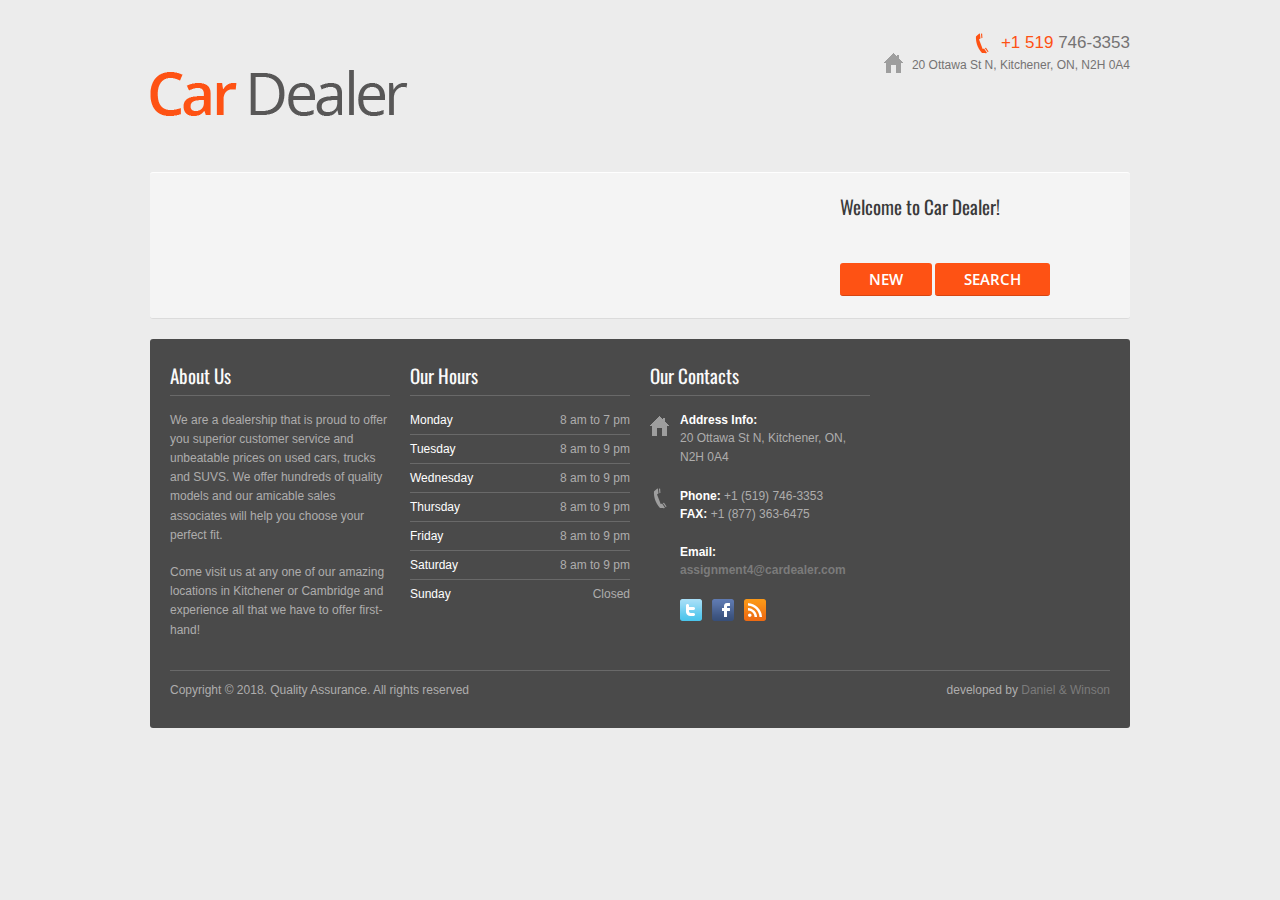
<file: index.html>
<!DOCTYPE html>
<head>
	<link href='https://fonts.googleapis.com/css?family=Yanone+Kaffeesatz|Open+Sans:400,600,700|Oswald|Electrolize' rel='stylesheet' type='text/css'>
	<meta charset="utf-8">
	<meta name="viewport" content="width=device-width, initial-scale=1, maximum-scale=1">
	
	<title>Car Dealer | Home</title>
	
	<meta name="description" content="">
	<meta name="author" content="">
	
	<link rel="shortcut" href="images/favicon.ico" />
	<link rel="stylesheet" href="css/style.css" media="screen" />
	<link rel="stylesheet" href="css/skeleton.css" media="screen" />
	<link rel="stylesheet" href="sliders/flexslider/flexslider.css" media="screen" />
	<link rel="stylesheet" href="fancybox/jquery.fancybox.css" media="screen" />
	<script type="text/javascript" src="js/modernizr.custom.js"></script>
</head>
<body class="menu-1 h-style-1 text-1">

<div class="wrap">
	
	<!-- - - - - - - - - - - - - - Header - - - - - - - - - - - - - - - - -->	
	
	<header id="header" class="clearfix">
		
		<a href="index.html" id="logo"><img src="images/logo.png" alt="Car Dealer"></a>
		
		<div class="widget-container widget_search">
			
			<span class="call"><span>+1 519</span> 746-3353</span><br />
			
			<span class="adds">20 Ottawa St N, Kitchener, ON, N2H 0A4</span>

		</div><!--/ .widget-container-->	
		
	</header><!--/ #header-->
	
	<!-- - - - - - - - - - - - - - end Header - - - - - - - - - - - - - - - - -->	
	
	
	<!-- - - - - - - - - - - - - - Top Panel - - - - - - - - - - - - - - - - -->	
	
	<div class="top-panel clearfix">
		
		<!-- - - - - - - - - - - Slider - - - - - - - - - - - - - -->	

		<div id="slider" class="flexslider clearfix">

			<ul class="slides">

				<li>
					<img src="images/sliders/slide-1.jpg" alt="" />
				</li>
				<li>
					<img src="images/sliders/slide-2.jpg" alt="" />
				</li>
				<li>
					<img src="images/sliders/slide-3.jpg" alt="" />
				</li>
				<li>
					<img src="images/sliders/slide-4.jpg" alt="" />
				</li>
				<li>
					<img src="images/sliders/slide-5.jpg" alt="" />
				</li>

			</ul><!--/ .slides-->

		</div><!--/ #slider-->

		<!-- - - - - - - - - - - end Slider - - - - - - - - - - - - - -->
		
		<!-- - - - - - - - - - - Search Panel - - - - - - - - - - - - - -->
		
		<div class="widget_custom_search">
			
			<h3 class="widget-title">Welcome to Car Dealer!</h3>
			
			<form action="" onsubmit="return false;" id="boxpanel" class="form-panel">
				<button id="submitSearch" class="submit-search" onclick="window.location.replace('new.html');">New</button>
				<button id="submitSearch" class="submit-search" onclick="window.location.replace('all.html');">Search</button>
				
			</form><!--/ .form-panel-->
			
		</div><!--/ .main-search-panel-->
		
		<!-- - - - - - - - - - end Search Panel - - - - - - - - - - - - -->
		
	</div><!--/ .top-panel-->
	
	<!-- - - - - - - - - - - - - end Top Panel - - - - - - - - - - - - - - - -->	

	
	<!-- - - - - - - - - - - - - - - Footer - - - - - - - - - - - - - - - - -->	
	
	<footer id="footer" class="container clearfix">
		
		<section class="container clearfix">
			
			<div class="four columns">

				<div class="widget-container widget_text">

					<h3 class="widget-title">About Us</h3>

					<div class="textwidget">

						<p class="white">
							We are a dealership that is proud to offer you superior customer service and unbeatable prices on used cars, trucks and SUVS. We offer hundreds of quality models and our amicable sales associates will help you choose your perfect fit.
						</p>	

						<p>
							Come visit us at any one of our amazing locations in Kitchener or Cambridge and experience all that we have to offer first-hand!
						</p>

					</div><!--/ .textwidget-->

				</div><!--/ .widget-container-->	

			</div><!--/ .four .columns-->

			<div class="four columns">

				<div class="widget-container widget_text">

					<h3 class="widget-title">Our Hours</h3>

					<div class="textwidget">

						<ul class="hours">

							<li>Monday <span>8 am to 7 pm</span></li>
							<li>Tuesday <span>8 am to 9 pm</span></li>
							<li>Wednesday <span>8 am to 9 pm</span></li>
							<li>Thursday <span>8 am to 9 pm</span></li>
							<li>Friday <span>8 am to 9 pm</span></li>
							<li>Saturday <span>8 am to 9 pm</span></li>
							<li>Sunday <span>Closed</span></li>

						</ul><!--/ .hours-->

					</div><!--/ .textwidget-->

				</div><!--/ .widget-container-->

			</div><!--/ .four .columns-->

			<div class="four columns">

				<div class="widget-container widget_contacts">

					<h3 class="widget-title">Our Contacts</h3>			

					<ul class="our-contacts">

						<li class="address">
							<b>Address Info:</b>
							<p>20 Ottawa St N, Kitchener, ON, N2H 0A4</p>
						</li>
						<li class="phone">
							<b>Phone:</b>&nbsp;<span>+1 (519) 746-3353</span> <br />
							<b>FAX:</b>&nbsp;<span>+1 (877) 363-6475</span>
						</li>
						<li>
							<b>Email: <a href="mailto:assignment4@cardealer.com">assignment4@cardealer.com</a></b>
						</li>
						<li>
							<ul class="social-icons clearfix">
								<li class="twitter"><a title="twitter" href="#">Twitter</a></li>
								<li class="facebook"><a title="facebook" href="#">Facebook</a></li>
								<li class="rss"><a title="rss" href="#">Rss</a></li>
							</ul><!--/ .social-icons-->
						</li>

					</ul><!--/ .our-contacts-->

				</div><!--/ .widget-container-->

			</div><!--/ .four .columns-->

			<div class="four columns">

				<div id="gMap"></div>

			</div><!--/ .four .columns-->
			
			<div class="adjective clearfix">

				<p class="copyright">Copyright &copy; 2018. Quality Assurance. All rights reserved</p>

				<p class="developed">developed by <a href="http://webtemplatemasters.com" target="_blank">Daniel & Winson</a></p>
				
			</div><!--/ .adjective-->

		</section><!--/ .container-->
		
	</footer><!--/ #footer-->
	
	<!-- - - - - - - - - - - - - - - end Footer - - - - - - - - - - - - - - - - -->		
	
</div><!--/ .wrap-->

<script src="https://ajax.googleapis.com/ajax/libs/jquery/1.7.2/jquery.min.js"></script>
<script src="sliders/flexslider/jquery.flexslider-min.js"></script>
<script src="js/jquery.gmap.min.js"></script>
<script src="js/jquery-impromptu.js"></script>
<script src="js/custom.js"></script>
</body>
</html>
</file>
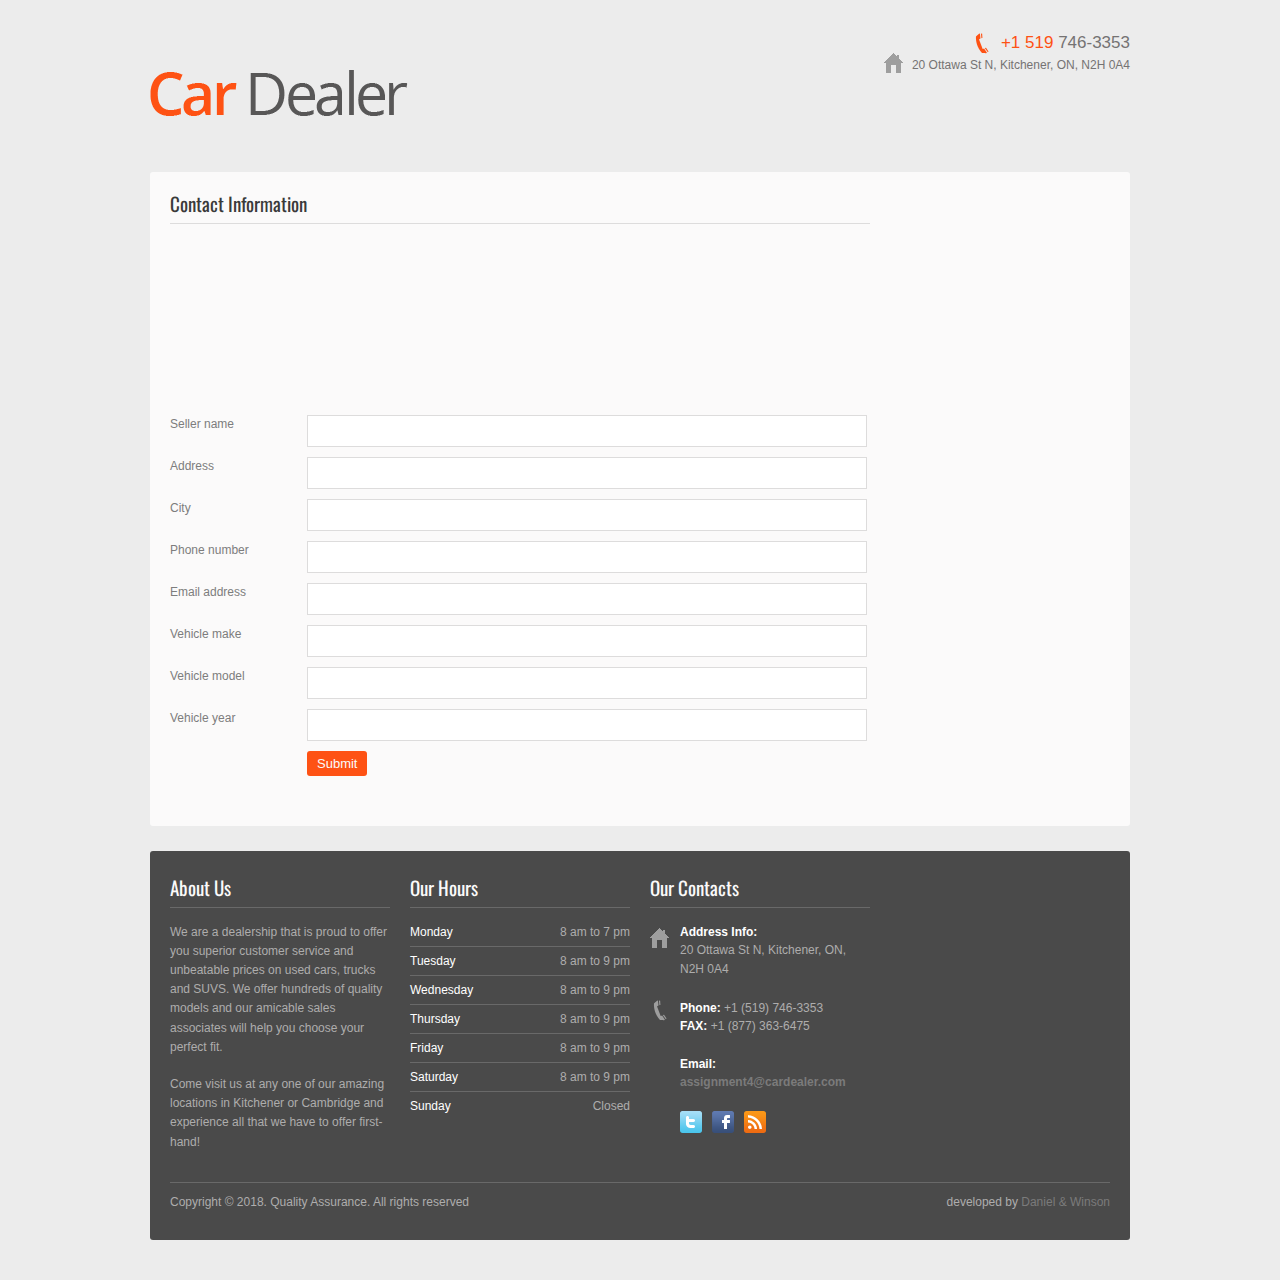
<file: new.html>
<!DOCTYPE html>
<head>
	<link href='https://fonts.googleapis.com/css?family=Yanone+Kaffeesatz|Open+Sans:400,600,700|Oswald|Electrolize' rel='stylesheet' type='text/css'>
	<meta charset="utf-8">
	<meta name="viewport" content="width=device-width, initial-scale=1, maximum-scale=1">
	
	<title>Car Dealer | New</title>
	
	<meta name="description" content="">
	<meta name="author" content="">
	
	<link rel="shortcut" href="images/favicon.ico" />
	<link rel="stylesheet" href="css/style.css" media="screen" />
	<link rel="stylesheet" href="css/skeleton.css" media="screen" />
	<link rel="stylesheet" href="fancybox/jquery.fancybox.css" media="screen" />
	<script type="text/javascript" src="js/modernizr.custom.js"></script>
	
	<!-- Adds JQuery -->
    <script src="js/jquery-1.7.2.min.js"></script>
    
    <script>
    /*global $*/
    
    $(document).ready( ()=> {
    	$('#contactform').submit( ()=> {
    		
    		$('#errorName').text("");
    		$('#errorAddress').text("");
	    	$('#errorCity').text("");
	    	$('#errorPhoneNumber').text("");
	    	$('#errorEmailAddress').text("");
	    	$('#errorVehicleMake').text("");
	    	$('#errorVehicleModel').text("");
	    	$('#errorVehicleYear').text("");
	    	
	    		
	    	var name = $('#name').val();
	        var address = $('#address').val();
	        var city = $('#city').val();
	        var phone = $('#phone').val();
	        var email = $('#email').val();
	        var make = $('#make').val();
	        var model = $('#model').val();
	        var year = $('#year').val();
	        
	        var validation = true;
	        if(name == "")
	        {
	        	validation = false;
	        	$('#errorName').text("Seller name is required");
	        }
	        
	        if(address == "")
	        {
	        	validation = false;
	        	$('#errorAddress').text("Address is required");
	        }
	        
	        if(city == "")
	        {
	        	validation = false;
	        	$('#errorCity').text("City is required");
	        }
	        
	       

	        if(phone == "")
	        {
	        	validation = false;
	        	$('#errorPhoneNumber').text("Phone No is required");
	        }
	        
	        else if (!(validatePhone(phone)))
	        {
	        	validation = false;
	        	$('#errorPhoneNumber').text("Phone No is incorrect format");
	        }
	        
	        if(email == "")
	        {
	        	validation = false;
	        	$('#errorEmailAddress').text("Email is required");
	        }
	        else if (!validateEmail(email)){
	        	validation = false;
	        	$('#errorEmailAddress').text("Email is invalid format (example@email.com)");
	        }
	       
	        if(make == "")
	        {
	        	validation = false;
	        	$('#errorVehicleMake').text("Vehicle make is required");
	        }
	        	                
	        if(model == "")
	        {
	        	validation = false;
	        	$('#errorVehicleModel').text("Vehicle models is required");
	        }
	       
	        
	        if(year == "")
	        {
	        	validation = false;
	        	$('#errorVehicleYear').text("Vehicle year is required");
	        }
	        else if (isNaN(year))
	        {
	        	validation = false;
	        	$('#errorVehicleYear').text("Vehicle year must be a number");
	        }
	        
	        if(validation)
	        {
	         Promise.resolve()
	         .then(function(){
	            return $.post('/server/AddNew.php', {name: name, address: address, city: city, phone: phone, email: email, make: make, model: model, year: year});
	          })
	          .then(function(response){
		          window.location.replace('/car.html?id=' + response[0]["MAX(ID)"]);
	        	})
	        }
    	})
    });
    
	
	
	function validateEmail(sEmail) {
		var filter = /^([\w-\.]+)@((\[[0-9]{1,3}\.[0-9]{1,3}\.[0-9]{1,3}\.)|(([\w-]+\.)+))([a-zA-Z]{2,4}|[0-9]{1,3})(\]?)$/;
		if (filter.test(sEmail)) {
    		 return true;
		}
		else {
        	return false;
    	}
	}
	

function validatePhone(txtPhone) {
   
    var filter = /^((\+[1-9]{1,4}[ \-]*)|(\([0-9]{2,3}\)[ \-]*)|([0-9]{2,4})[ \-]*)*?[0-9]{3,4}?[ \-]*[0-9]{3,4}?$/;
    if (filter.test(txtPhone)) {
        return true;
    }
    else {
        return false;
    }
}

	
    </script>
</head>
<body class="menu-1 h-style-1 text-1">

<div class="wrap">
	
	<!-- - - - - - - - - - - - - - Header - - - - - - - - - - - - - - - - -->	
	
	<header id="header" class="clearfix">
		
		<a href="index.html" id="logo"><img src="images/logo.png" alt="Car Dealer"></a>
		
		<div class="widget-container widget_search">
			
			<span class="call"><span>+1 519</span> 746-3353</span><br />
			
			<span class="adds">20 Ottawa St N, Kitchener, ON, N2H 0A4</span>

		</div><!--/ .widget-container-->	
		
	</header><!--/ #header-->
	
	<!-- - - - - - - - - - - - - - end Header - - - - - - - - - - - - - - - - -->
	
	
	<div class="main">

		<!-- - - - - - - - - - - - - - - Container - - - - - - - - - - - - - - - - -->	

		<section class="container clearfix">
			
			<div class="twelve columns">

				<div id="contact">

					<h3 class="widget-title">Contact Information</h3>

					<form onSubmit="return false;" class="contact-form" id="contactform">
						
	                	<p>
							<label id="errorName" style="color:red; "></label>
						<br>
						 	<label id="errorAddress" style="color:red; "></label>
						<br>
						 	<label id="errorCity" style="color:red; "></label>
						 <br>
						 
						 	<label id="errorPhoneNumber" style="color:red; "></label>
						 <br>
						 	<label id="errorEmailAddress" style="color:red; "></label>
						 <br>
						 	<label id="errorVehicleMake" style="color:red; "></label>
						<br>
						 	<label id="errorVehicleModel" style="color:red; "></label>
						<br>
						 	<label id="errorVehicleYear" style="color:red; "></label>
						 </p>

						<p class="input-block">
							<label for="name">Seller name</label>
							<input type="text" name="name" id="name"/>
						</p>

						<p class="input-block">
							<label for="address">Address</label>
							<input type="text" name="address" id="address"/>
						</p>

						<p class="input-block">
							<label for="city">City</label>
							<input type="text" name="city" id="city" />
						</p>
						
						<p class="input-block">
							<label for="phone">Phone number</label>
							<input type="text" name="phone"  id="phone"/>
							
						</p>
						
						<p class="input-block">
							<label for="email">Email address</label>
							<input type="text" name="email" id="email"/>
						</p>

						<p class="input-block">
							<label for="make">Vehicle make</label>
							<input type="text" name="make" id="make" />
						</p>
						
						<p class="input-block">
							<label for="model">Vehicle model</label>
							<input type="text" name="model" id="model" />
						</p>
						
						<p class="input-block">
							<label for="year">Vehicle year</label>
							<input type="text" name="year" id="year" />
						</p>
						
						<p class="input-block">
							<label>&nbsp;</label>
							<button class="button orange" type="submit" id="submit">Submit</button>
						</p>
						
				
						
					</form><!--/ .contact-form-->			   

				</div><!--/ #contact-->
					
			</div><!--/ .twelve .columns-->
			
		</section><!--/.container -->

		<!-- - - - - - - - - - - - - end Container - - - - - - - - - - - - - - - - -->			
		
	</div><!--/ .main-->

	
	<!-- - - - - - - - - - - - - - - Footer - - - - - - - - - - - - - - - - -->	
	
	<footer id="footer" class="container clearfix">
		
		<section class="container clearfix">
			
			<div class="four columns">

				<div class="widget-container widget_text">

					<h3 class="widget-title">About Us</h3>

					<div class="textwidget">

						<p class="white">
							We are a dealership that is proud to offer you superior customer service and unbeatable prices on used cars, trucks and SUVS. We offer hundreds of quality models and our amicable sales associates will help you choose your perfect fit.
						</p>	

						<p>
							Come visit us at any one of our amazing locations in Kitchener or Cambridge and experience all that we have to offer first-hand!
						</p>

					</div><!--/ .textwidget-->

				</div><!--/ .widget-container-->	

			</div><!--/ .four .columns-->

			<div class="four columns">

				<div class="widget-container widget_text">

					<h3 class="widget-title">Our Hours</h3>

					<div class="textwidget">

						<ul class="hours">

							<li>Monday <span>8 am to 7 pm</span></li>
							<li>Tuesday <span>8 am to 9 pm</span></li>
							<li>Wednesday <span>8 am to 9 pm</span></li>
							<li>Thursday <span>8 am to 9 pm</span></li>
							<li>Friday <span>8 am to 9 pm</span></li>
							<li>Saturday <span>8 am to 9 pm</span></li>
							<li>Sunday <span>Closed</span></li>

						</ul><!--/ .hours-->

					</div><!--/ .textwidget-->

				</div><!--/ .widget-container-->

			</div><!--/ .four .columns-->

			<div class="four columns">

				<div class="widget-container widget_contacts">

					<h3 class="widget-title">Our Contacts</h3>			

					<ul class="our-contacts">

						<li class="address">
							<b>Address Info:</b>
							<p>20 Ottawa St N, Kitchener, ON, N2H 0A4</p>
						</li>
						<li class="phone">
							<b>Phone:</b>&nbsp;<span>+1 (519) 746-3353</span> <br />
							<b>FAX:</b>&nbsp;<span>+1 (877) 363-6475</span>
						</li>
						<li>
							<b>Email: <a href="mailto:assignment4@cardealer.com">assignment4@cardealer.com</a></b>
						</li>
						<li>
							<ul class="social-icons clearfix">
								<li class="twitter"><a title="twitter" href="#">Twitter</a></li>
								<li class="facebook"><a title="facebook" href="#">Facebook</a></li>
								<li class="rss"><a title="rss" href="#">Rss</a></li>
							</ul><!--/ .social-icons-->
						</li>

					</ul><!--/ .our-contacts-->

				</div><!--/ .widget-container-->

			</div><!--/ .four .columns-->

			<div class="four columns">

				<div id="gMap"></div>

			</div><!--/ .four .columns-->
			
			<div class="adjective clearfix">

				<p class="copyright">Copyright &copy; 2018. Quality Assurance. All rights reserved</p>

				<p class="developed">developed by <a href="http://webtemplatemasters.com" target="_blank">Daniel & Winson</a></p>
				
			</div><!--/ .adjective-->

		</section><!--/ .container-->
		
	</footer><!--/ #footer-->
	
	<!-- - - - - - - - - - - - - - - end Footer - - - - - - - - - - - - - - - - -->		
</body>
</html>
</file>
<file: css/style.css>
html, body, div, span, object, iframe,
h1, h2, h3, h4, h5, h6, p, blockquote, pre,
abbr, address, cite, code,
del, dfn, em, img, ins, kbd, q, samp,
small, strong, sub, sup, var,
b, i,
dl, dt, dd, ol, ul, li,
fieldset, form, label, legend,
table, caption, tbody, tfoot, thead, tr, th, td,
article, aside, canvas, details, figcaption, figure, 
footer, header, hgroup, menu, nav, section, summary,
time, mark, audio, video {
    margin: 0;
    padding: 0;
    border: 0;
    outline: 0;
    font-size: 100%;
    vertical-align: baseline;
    background: transparent;
}

article,aside,details,figcaption,figure,
footer,header,hgroup,menu,nav,section { 
    display: block;
}

nav ul,
nav ol {
    list-style: none;
    list-style-image: none;
}

table {
    border-collapse: collapse;
    border-spacing: 0;
}

dt,dd {display: inline-block;}

a {
    margin:0;
    padding:0;
    font-size:100%;
	outline: none;
	text-decoration:none;
    background:transparent;
	vertical-align:baseline;
}

a, a > * {
	color: #7b7b7b;
	text-decoration: none;
}

.not-ie a, .not-ie a > * {
	-webkit-transition: background-color .2s ease, border .2s ease, color .2s ease, opacity .2s ease-in-out;
	   -moz-transition: background-color .2s ease, border .2s ease, color .2s ease, opacity .2s ease-in-out;
		-ms-transition: background-color .2s ease, border .2s ease, color .2s ease, opacity .2s ease-in-out;
		 -o-transition: background-color .2s ease, border .2s ease, color .2s ease, opacity .2s ease-in-out;
			transition: background-color .2s ease, border .2s ease, color .2s ease, opacity .2s ease-in-out;
}

a:hover, a > *:hover {color: #FE5214;}

ul li {
	list-style: none;
}

img {
    border: 0;
	height: auto;
	max-width: 100%;
    -ms-interpolation-mode: bicubic;
}

/* ---------------------------------------------------------------------- */
/*	Basic Elements
/* ---------------------------------------------------------------------- */

body {
	line-height: 1.5;
	color: #7d7d7d;
		-webkit-font-smoothing: antialiaszed; /* Fix for webkit rendering */
		-webkit-text-size-adjust: 100%;
	font-size: 12px;
}

body.text-1 {
	font-family: Arial;
}

body.text-2 {
	font-family: Tahoma;
}

body.text-3 {
	font-family: Verdana;
}

body {
	background-color: #ececec;
}

p {
	margin: 0 0 1.5em 0;
	padding: 0;
	line-height: 1.6em;
}

h1 {font-size: 35px;}
h2 { font-size: 29px;}
h3 { font-size: 19px;}
h4 { font-size: 18px;}
h5 { font-size: 16px;}
h6 { font-size: 14px;}

.h-style-1 h1, .h-style-1 h2, .h-style-1 h3, .h-style-1 h4, .h-style-1 h5, .h-style-1 h6 {font-family: 'Oswald', sans-serif;}
.h-style-2 h1, .h-style-2 h2, .h-style-2 h3, .h-style-2 h4, .h-style-2 h5, .h-style-2 h6 {font-family: 'Open Sans', sans-serif;}
.h-style-3 h1, .h-style-3 h2, .h-style-3 h3, .h-style-3 h4, .h-style-3 h5, .h-style-3 h6 {font-family: 'Electrolize', sans-serif;}

h1, h2, h3, h4, h5, h6 {
	margin-bottom: 15px;
	color: #585757;
	font-weight: 400;
	line-height: 1.25;
}

h6 {line-height: 1.5em;}

	/* -------------------------------------------------- */
	/*	Clearfix
	/* -------------------------------------------------- */

	.clear {   
		clear: both;
		display: block;
		height: 0;
		overflow: hidden;
		visibility: hidden;
		width: 0;
	}

	.clearfix:after {
		clear: both;
		display: block;
		visibility: hidden;
		height: 0;
		content: ".";
	}

	/* -------------------------------------------------- */
	/*	Custom Classes
	/* -------------------------------------------------- */

	.block {display: block;}
	.bold {font-weight: 700;}
	.text-orange {color: #fc7241;}
	.italic {font-style: italic;}
	.add-margin {margin: 3px 0;}
	
	/* -------------------------------------------------- */
	/*	General Classes
	/* -------------------------------------------------- */
	
	blockquote {
		margin-bottom: 20px;
		padding: 5px 20px;
		border-left: 1px solid #fe5214;
		color: #fe5214;
		font-weight: 700;
		font-style: italic;
		-webkit-box-sizing: border-box;
		   -moz-box-sizing: border-box;
				box-sizing: border-box;
	}

	blockquote.quote-left {
		float: left;
		margin-right: 35px;
		width: 45%;
	}

	blockquote.quote-right {
		float: right;
		margin-left: 35px;
		width: 45%;	
	}

	.aligncenter {text-align: center;}
	
	.aligncenter > img {
		display: inline;
		text-align: center;
	}

	.alignleft {float:left;}

		img.alignleft {margin: 0 20px 10px 0;}

	.alignright {float:right;}

		img.alignright {margin: 0 0 10px 20px;}
		
	.single-image,
	.video-image {
		position: relative;
		display: block;
		margin-bottom: 10px;
		cursor: pointer;
	}
	
	.video-image {display: inline-block;}
	
	.single-image.alignleft {margin-right: 20px;}
	.single-image.alignright {margin-left: 20px;}
	
		.single-image img {display: block;}
		
		.video-icon .curtain:after,
		.single-image .video-icon,
		.single-image .picture-icon {
			position: absolute;
			z-index: 2;
			width: 23px;
			display: block;
			height: 23px;
			background-repeat: no-repeat;
			content: "";
		}
		
		.single-image.video .video-icon,
		.single-image.picture .picture-icon,
		.video-image.video-icon .curtain:after {background-image: url(../images/icons/thumb-icons.png);}
		
		.single-image.video .video-icon,
		.single-image.picture .picture-icon {bottom: 10px;}
		
		.single-image.video .video-icon {
			right: 36px;
			background-position: 0 0;
		}
		
		.single-image.picture .picture-icon {
			right: 10px;
			background-position: 0 bottom;
		}
			
	.video-image.video-icon .curtain:after {
		top: 50%;
		left: 50%;
		margin: -12px 0 0 -12px;
	}
			
		.curtain {
			position: absolute;
			top: 0;
			left: 0;
			display: block;
			width: 100%;
			height: 100%;
			background-color: rgba(255,255,255,.6);
			opacity: 0;
			filter: alpha(opacity=0);
			text-indent: -9999px;
		}
		
		.ie8 .curtain {background-color: #fff;}

		.single-image:hover .curtain,
		.video-image:hover .curtain {
			opacity: 1;
			filter: alpha(opacity = 40);
		}
		
	/* -------------------------------------------------- */
	/*	Login Form
	/* -------------------------------------------------- */
	
	.account-wrapper {
		position: fixed;
		z-index: 99;
		top: 140px;
		right: -220px;
		width: 220px;
	}
	
		.form-reg {
			position: relative;
			padding: 20px 20px 15px;
			-webkit-border-radius: 3px;
			   -moz-border-radius: 3px;
					border-radius: 3px;
			background-color: #fe5214;
		}

			.form-reg .log {
				position: absolute;
				top: 20px;
				left: -70px;
				padding: 6px 10px 6px 10px;
				width: 50px;
				-webkit-border-radius: 3px 0 0 3px;
				   -moz-border-radius: 3px 0 0 3px;
						border-radius: 3px 0 0 3px;
				background-color: #fe5214;
				background-image: url(../images/icons/log-icons.png);
				background-position: right top;
				background-repeat: no-repeat;
				color: #fff;
				font-weight: 700;
			}
			
			.form-reg .log.active {background-position: right bottom;}
			
			.form-reg > p {
				margin-bottom: 5px;
				width: 185px;
			}
			
				.form-reg label {display: block; color: #fff;}
				
				.form-reg .input-medium {
					width: 100%;
					border-color: #ea4307;
				}
				
				.ie7 .form-reg .input-medium { width: 95% }
				
				.form-reg .forgot-pass {padding: 7px 0 12px;}

					.form-reg .forgot-pass a {
						color: #fff;
						font-style: italic;	
					}
				
				.form-reg .enter-btn {margin: 0;}
				
				.form-reg .enter-btn:hover {
					border-bottom: 1px solid #313131;
					background: #444343 !important; /* Old browsers */
				}
	
	/* -------------------------------------------------- */
	/*	Dropcaps
	/* -------------------------------------------------- */
	
	.dropcap {
		color: #D9DADB;
		float: left;
		font-size: 38px;
		font-weight: 700;
		line-height: 1em;
		margin: 0 15px 0 0;
	}

	.dropcapspot {
		float: left;
		margin: 0 12px 0 0;
		width: 45px;
		height: 45px;
		color: #fff;
		text-align: center;
		font-weight: 700;
		font-size: 38px;
		line-height: 45px;
	}
	
	/* -------------------------------------------------- */
	/*	Dividers
	/* -------------------------------------------------- */

	.divider {
		clear: both;
		margin: 25px 10px;
		height: 1px;
		background-color: #dddcdc;
	}
	
	/* -------------------------------------------------- */
	/*	Ordered / Unordered List Styles
	/* -------------------------------------------------- */
	
	ul.list,
	ol.list {
		margin: 0 0 30px 0;
		font-weight: 700;
	}
	
	.addthis-toolbox li {margin-bottom: 5px;}
	.entry-body ul.list {margin: 0 0 20px 20px;}
	
		ul.list > li,
		ol.list > li {padding: 3px 0;}

		ol.list.type-1 > li {
			list-style: decimal inside;
			color: #fe5214;
		}

		ol.list.type-2 > li {
			list-style: decimal-leading-zero inside;
			color: #7b7b7b;
		}

			ol.list.type-1 b,
			ul.list.type-1 b,
			ul.list.type-1 span {color: #7b7b7b;}
			
			ul.list.type-1 span {font-weight: 100;}
			
			ol.list.type-2 b,
			ul.list.type-2 b {
				color: #fe5214;
				font-weight: 700;
				font-style: italic;
			}
			
			ul.list.type-1 > li {
				list-style: square inside;
				color: #fe5214;
			}
			
			ul.list.type-2 > li {
				list-style: square inside;
				color: #fe5214;
			}
			
			ul.list.type-3 > li {
				padding-left: 33px;
				background-image: url(../images/icons/sprite-list.png);
				background-position: 0 0;
				background-repeat: no-repeat;
				color: #fe5214;
			}
	
	/* -------------------------------------------------- */
	/*	Buttons
	/* -------------------------------------------------- */
	
	a.see {
		display: inline-block;
		margin-bottom: 1.5em;
		padding-right: 20px;
		color: #fe5214;
		font-weight: 700;
		background-image: url(../images/rightarrowclass.png);
		background-position: right -29px;
		background-repeat: no-repeat;
	}
	
	a.see:hover {text-decoration: underline;}
	#footer a.see {background-position: right -52px;}
	
	.button {
		display: inline-block;
		margin-bottom: 1.5em;
		padding: 5px 10px 5px;
		outline:none;
		color: #fbfafa;
		vertical-align: baseline;
		text-align:center;
		text-decoration: none;
		font: 13px Arial;
		cursor:pointer;
		-webkit-border-radius: 3px;
		   -moz-border-radius: 3px;
			    border-radius: 3px;
	}
	
	.not-ie .button {
		-webkit-transition: none;
		   -moz-transition: none;
			-ms-transition: none;
			 -o-transition: none;
				transition: none;
	}

	.button:hover {color: #fff;}
	
	.orange {
		border-bottom: 1px solid #d64511;
		background-color: #fe5214;
	}

	.orange:hover {
		border-bottom: 1px solid #313131;
		background: #444343; /* Old browsers */
		background: -moz-linear-gradient(top,  #444343 0%, #3a3a3a 100%); /* FF3.6+ */
		background: -webkit-gradient(linear, left top, left bottom, color-stop(0%,#444343), color-stop(100%,#3a3a3a)); /* Chrome,Safari4+ */
		background: -webkit-linear-gradient(top,  #444343 0%,#3a3a3a 100%); /* Chrome10+,Safari5.1+ */
		background: -o-linear-gradient(top,  #444343 0%,#3a3a3a 100%); /* Opera 11.10+ */
		background: -ms-linear-gradient(top,  #444343 0%,#3a3a3a 100%); /* IE10+ */
		background: linear-gradient(top,  #444343 0%,#3a3a3a 100%); /* W3C */
		filter: progid:DXImageTransform.Microsoft.gradient( startColorstr='#444343', endColorstr='#3a3a3a',GradientType=0 ); /* IE6-9 */
	}
	
	.dark {
		border-bottom: 1px solid #313131;
		background: #444343; /* Old browsers */
		background: -moz-linear-gradient(top,  #444343 0%, #3a3a3a 100%); /* FF3.6+ */
		background: -webkit-gradient(linear, left top, left bottom, color-stop(0%,#444343), color-stop(100%,#3a3a3a)); /* Chrome,Safari4+ */
		background: -webkit-linear-gradient(top,  #444343 0%,#3a3a3a 100%); /* Chrome10+,Safari5.1+ */
		background: -o-linear-gradient(top,  #444343 0%,#3a3a3a 100%); /* Opera 11.10+ */
		background: -ms-linear-gradient(top,  #444343 0%,#3a3a3a 100%); /* IE10+ */
		background: linear-gradient(top,  #444343 0%,#3a3a3a 100%); /* W3C */
		filter: progid:DXImageTransform.Microsoft.gradient( startColorstr='#444343', endColorstr='#3a3a3a',GradientType=0 ); /* IE6-9 */	
	}
	
	.dark:hover {
		border-bottom: 1px solid #d64511;
		background: #fe5214 !important;
	}

	.align-btn-left {float: left;}
	.align-btn-right {float: right;}

	/* -------------------------------------------------- */
	/*	Forms
	/* -------------------------------------------------- */

	button,
	input[type="button"],
	input[type="reset"],
	input[type="submit"] {
		cursor: pointer;
		-webkit-appearance: button;
	}

	button {border: none;}
	
	input,
	select,
	textarea {
		font-size: 100%;
		margin: 0;
		vertical-align: baseline;
	}

	label {display: inline-block; cursor: pointer;}
	
	input[type="text"],
	input[type="password"],
	input[type="email"],
	input[type="number"],
	textarea, select {
		display: inline-block;
		color: #8f8f8f;
		font: 12px/1.5 Arial, sans-serif;
		padding: 6px 10px;
		border-width: 1px;
		border-style: solid;
		border-color: #dddcdc;
		background-color: #fff;
	}
	
	input[type="text"],
	input[type="password"],
	input[type="email"],
	input[type="number"],
	textarea,
	select {
		-webkit-box-sizing: border-box;
		   -moz-box-sizing: border-box;
				box-sizing: border-box;
	}
	
	input[type="checkbox"] {padding: 0; border: none;}
	
	textarea:focus,
	input:focus {border-color: #acaaaa;}
	
	select {padding: 5px;}
	textarea {padding: 10px; resize: both;}
	
	.not-ie input,
	.not-ie textarea,
	.not-ie select {
		-webkit-transition: all .25s linear;
		   -moz-transition: all .25s linear;
			-ms-transition: all .25s linear;
			 -o-transition: all .25s linear;
				transition: all .25s linear;	
	}
	
	.input-block {margin-bottom: 10px;}
	
		.input-block:after {
			clear: both;
			display: block;
			visibility: hidden;
			height: 0;
			content: ".";
		}
	
		.input-block label {
			display: block;
			float: left;
			width: 137px;
			vertical-align: top;
		}
	
		.contact-form input[type="text"],
		.comments-form input[type="text"] {width: 80%;}
		
		.contact-form textarea,
		.comments-form textarea {
			height: 160px;
			max-width: 80% ;
			max-height: 220px;
			min-width: 80%;
			min-height: 160px;
			resize: both;
			overflow: hidden;
		}
		
		.ie8 .contact-form textarea,
		.ie8 .comments-form textarea {
			min-width: 77%;
			max-width: 77%;
		}
		
		
		.wrong-data {border-color: #FE5214;}
		
		.contact-form iframe {display: inline-block; vertical-align: middle;}
		.contact-form input.verify {width: 77px; vertical-align: top;}
		
		.contact-form button[type="submit"],
		.comments-form button[type="submit"] {border: none; vertical-align: top;}

	/* Fix for Mobile Safari */
	input[type="checkbox"] { -webkit-appearance: checkbox; }
	input[type="radio"] { -webkit-appearance: radio; }

	/* Chrome, Safari */
	input::-webkit-input-placeholder, textarea::-webkit-input-placeholder { color: #8f8f8f; line-height: 1.5; }

	/* Firefox */
	input:-moz-placeholder, textarea:-moz-placeholder { color: #8f8f8f; line-height: 1.55; }

	/* ---------------------------------------------------------------------- */
	/*	Alert Boxes
	/* ---------------------------------------------------------------------- */

	.error,
	.success,
	.info,
	.notice {
		position: relative;
		display: block;
		padding: 13px 10px 13px 60px;
		border-color: #dddcdc;
		border-style: solid;
		border-width: 1px;
		-webkit-border-radius: 3px;
		   -moz-border-radius: 3px;
				border-radius: 3px;
		background-color: #f4f4f4;
		color: #7d7d7d;
		font-weight: 700;
		font-size: 14px;
	}
	
	.success:before,
	.error:before,
	.info:before,
	.notice:before {
		position: absolute;
		top: 3px;
		left: 4px;
		display: block;
		width: 40px;
		height: 40px;
		border-color: #dddcdc;
		border-style: solid;
		border-width: 1px;
		-webkit-border-radius: 3px;
		   -moz-border-radius: 3px;
				border-radius: 3px;	
		background-color: #efefef;
		background-image: url(../images/icons/sprite-notifications.png);
		background-repeat: no-repeat;
		-webkit-box-shadow: inset 0 20px 15px rgba(255,255,255,.7);
		   -moz-box-shadow: inset 0 20px 15px rgba(255,255,255,.7);
		         box-shadow: inset 0 20px 15px rgba(255,255,255,.7);
		content: '';
	}
	
	.success:before {background-position: 0 0;}
	.error:before {background-position: 0 -40px;}
	.info:before {background-position: 0 -80px;}
	.notice:before {background-position: 0 -120px;}

/* ---------------------------------------------------------------------- */
/*	Layout
/* ---------------------------------------------------------------------- */

.wrap {
	margin: 0 auto;
	width: 980px;
}

	.main {
		margin-bottom: 25px;
		padding: 0 0 20px;
		background-color: #fbfafa;
		
		-webkit-border-radius: 3px;
		   -moz-border-radius: 3px;
				border-radius: 3px;
	}
	
		section.container {padding-top: 20px;}
	
/* ---------------------------------------------------------------------- */
/*	Header
/* ---------------------------------------------------------------------- */

#header {
	position: relative;
	z-index: 9;
	width: 100%;
	padding: 30px 0 20px 0;
}

	#logo {
		float: left;
		display: block;
		margin: 40px 0 30px 0;
	}
	
	/* -------------------------------------------------- */
	/*	Main Navigation
	/* -------------------------------------------------- */

	.navigation {
		clear: both;
		margin: 0;
		height: 55px;
		border-bottom-width: 1px;
		border-bottom-style: solid;
		background-repeat: repeat-x;
		-webkit-border-radius: 3px;
		   -moz-border-radius: 3px;
				border-radius: 3px;
	}
	
	.menu-1 .navigation {
		background: -moz-linear-gradient(top,  #595959 0%, #3b3b3b 100%); /* FF3.6+ */
		background: -webkit-gradient(linear, left top, left bottom, color-stop(0%,#595959), color-stop(100%,#3b3b3b)); /* Chrome,Safari4+ */
		background: -webkit-linear-gradient(top,  #595959 0%,#3b3b3b 100%); /* Chrome10+,Safari5.1+ */
		background: -o-linear-gradient(top,  #595959 0%,#3b3b3b 100%); /* Opera 11.10+ */
		background: -ms-linear-gradient(top,  #595959 0%,#3b3b3b 100%); /* IE10+ */
		background: linear-gradient(to bottom,  #595959 0%,#3b3b3b 100%); /* W3C */
		filter: progid:DXImageTransform.Microsoft.gradient( startColorstr='#595959', endColorstr='#3b3b3b',GradientType=0 ); /* IE6-9 */
	}
	
	.menu-2 .navigation {
		background: -moz-linear-gradient(top,  #ffffff 0%, #ececec 100%); /* FF3.6+ */
		background: -webkit-gradient(linear, left top, left bottom, color-stop(0%,#ffffff), color-stop(100%,#ececec)); /* Chrome,Safari4+ */
		background: -webkit-linear-gradient(top,  #ffffff 0%,#ececec 100%); /* Chrome10+,Safari5.1+ */
		background: -o-linear-gradient(top,  #ffffff 0%,#ececec 100%); /* Opera 11.10+ */
		background: -ms-linear-gradient(top,  #ffffff 0%,#ececec 100%); /* IE10+ */
		background: linear-gradient(to bottom,  #ffffff 0%,#ececec 100%); /* W3C */
		filter: progid:DXImageTransform.Microsoft.gradient( startColorstr='#ffffff', endColorstr='#ececec',GradientType=0 ); /* IE6-9 */
	}
	
		.navigation > ul > li {
			position: relative;
			float: left;
			margin: 0;
			list-style: none;
		}

			.navigation > ul > li > a {
				position: relative;
				display: block;
				padding: 0 20px;
				border-right-width: 1px;
				border-right-style: solid;
				vertical-align: top;
				text-align: center;
				font-size: 18px;
				font-family: 'Yanone Kaffeesatz', sans-serif;
				line-height: 55px;
			}
			
			.menu-1 .navigation > ul > li > a,
			.menu-1 .navigation {border-color: #2b2a2a; color: #fbfafa; border-bottom-width: 0;}
			
			.menu-2 .navigation > ul > li > a,
			.menu-2 .navigation {border-color: #d7d7d7; color: #585757; border-bottom-width: 0;}

				.navigation > ul > li:hover > a,
				.navigation > ul > li.current-menu-item > a {color: #fe5214;}
				

				.menu-1 .navigation > ul > li:hover > a,
				.menu-1 .navigation > ul > li.current-menu-item > a,
				.menu-1 .navigation > ul > li.current-menu-parent > a,
				.menu-1 .navigation > ul > li.current-menu-ancestor > a {
					background: -moz-linear-gradient(top,  #4c4c4c 0%, #323232 100%); /* FF3.6+ */
					background: -webkit-gradient(linear, left top, left bottom, color-stop(0%,#4c4c4c), color-stop(100%,#323232)); /* Chrome,Safari4+ */
					background: -webkit-linear-gradient(top,  #4c4c4c 0%,#323232 100%); /* Chrome10+,Safari5.1+ */
					background: -o-linear-gradient(top,  #4c4c4c 0%,#323232 100%); /* Opera 11.10+ */
					background: -ms-linear-gradient(top,  #4c4c4c 0%,#323232 100%); /* IE10+ */
					background: linear-gradient(to bottom,  #4c4c4c 0%,#323232 100%); /* W3C */
					filter: progid:DXImageTransform.Microsoft.gradient( startColorstr='#4c4c4c', endColorstr='#323232',GradientType=0 ); /* IE6-9 */
				}

				.menu-2 .navigation > ul > li:hover > a,
				.menu-2 .navigation > ul > li.current-menu-item > a,
				.menu-2 .navigation > ul > li.current-menu-parent > a,
				.menu-2 .navigation > ul > li.current-menu-ancestor > a {
					background: -moz-linear-gradient(top,  #f9f9f9 0%, #e6e6e6 100%); /* FF3.6+ */
					background: -webkit-gradient(linear, left top, left bottom, color-stop(0%,#f9f9f9), color-stop(100%,#e6e6e6)); /* Chrome,Safari4+ */
					background: -webkit-linear-gradient(top,  #f9f9f9 0%,#e6e6e6 100%); /* Chrome10+,Safari5.1+ */
					background: -o-linear-gradient(top,  #f9f9f9 0%,#e6e6e6 100%); /* Opera 11.10+ */
					background: -ms-linear-gradient(top,  #f9f9f9 0%,#e6e6e6 100%); /* IE10+ */
					background: linear-gradient(to bottom,  #f9f9f9 0%,#e6e6e6 100%); /* W3C */
					filter: progid:DXImageTransform.Microsoft.gradient( startColorstr='#f9f9f9', endColorstr='#e6e6e6',GradientType=0 ); /* IE6-9 */
				}
				
				.navigation > ul > li:first-child:hover > a,
				.navigation > ul > li.current-menu-item:first-child > a {
					-webkit-border-radius: 3px 0 3px 0;
					   -moz-border-radius: 3px 0 3px 0;
							border-radius: 3px 0 3px 0;
				} 

			/* Dropdown */

			.ie8 .navigation li:hover > ul,
			.ie8 .navigation li:hover > ul {top: 55px;}

			.navigation ul ul {
				position: absolute;
				left: 0;
				z-index: 99;
				display: none;
				padding-right: 5px;
				width: 167px;
			}
			
			.not-ie .navigatin ul ul {top: 70px;}
			
			.menu-1 .navigation ul ul {
/*				-webkit-box-shadow: inset 0 10px 18px rgba(0,0,0,.3);
				   -moz-box-shadow: inset 0 10px 18px rgba(0,0,0,.3);
						box-shadow: inset 0 10px 18px rgba(0,0,0,.3);*/
			}
			
			.menu-2 .navigation ul ul {
/*				-webkit-box-shadow: inset 0 10px 18px rgba(255,255,255,.9);
				   -moz-box-shadow: inset 0 10px 18px rgba(255,255,255,.9);
						box-shadow: inset 0 10px 18px rgba(255,255,255,.9);*/
			}

			.not-ie .navigation ul ul {
				-webkit-transition: all .2s ease-in-out;
				   -moz-transition: all .2s ease-in-out;
					-ms-transition: all .2s ease-in-out;
					 -o-transition: all .2s ease-in-out;
						transition: all .2s ease-in-out;
						
				-webkit-border-radius: 0 0 3px 3px;
				   -moz-border-radius: 0 0 3px 3px;
						border-radius: 0 0 3px 3px;
			}

				.navigation ul ul li {
					position: relative;
				}
				
				.menu-1 .navigation ul ul li {
					background-color: #2c2d2d;
				}
				
				.menu-2 .navigation ul ul li {
					background-color: #f1f1f1;
				}

				.navigation ul ul li:last-of-type > a {border-bottom: none;}

					.navigation ul ul a {
						display: block;
						margin: 0 20px;
						padding: 5px 0;
						border-bottom-width: 1px;
						border-bottom-style: solid;
						text-align: left;
						color: #979696;
						font-size: 15px;
						font-family: 'Yanone Kaffeesatz', sans-serif;
					}
					
					.menu-1 .navigation ul ul a {
						border-color: #424242;
					}
					
					.menu-2 .navigation ul ul a {
						border-color: #d7d7d7;
					}
					
					.navigation .rightarrowclass {
						position: absolute;
						top: 50%;
						right: 20px;
						margin-top: -2px;
						width: 3px;
						height: 5px;
						background: url(../images/rightarrowclass.png) no-repeat;
					}
					
					.menu-1 .navigation > ul ul li:hover > a,
					.menu-1 .navigation ul ul li.current-menu-item > a,
					.menu-1 .navigation ul ul li.current-menu-parent > a,
					.menu-1 .navigation ul ul li.current-menu-ancestor > a {color: #fff;}
					
					.menu-2 .navigation > ul ul li:hover > a,
					.menu-2 .navigation ul ul li.current-menu-item > a,
					.menu-2 .navigation ul ul li.current-menu-parent > a,
					.menu-2 .navigation ul ul li.current-menu-ancestor > a {color: #585757;}
					
					.menu-1 .navigation > ul ul li:hover .rightarrowclass {background-position: 0 -15px;}
					.menu-2 .navigation > ul ul li:hover .rightarrowclass {background-position: 0 -75px;}


			/* Sub Dropdown */

			.navigation ul ul ul {
				top: 0 !important;
				left: 170px;
				margin-top: 0;
			}
			
			.ie8 .navigation ul > li:hover ul li:hover ul,
			.ie9 .navigation ul > li:hover ul li:hover ul {
				left: 165px !important;
			}

			.not-ie .navigation ul ul ul {
				-webkit-border-radius: 3px;
				   -moz-border-radius: 3px;
						border-radius: 3px;
			}

	/* Nav Responsive  */

	.navigation .nav-responsive {
		display: none;
		margin: 15px 20px;
		padding: 4px 8px;
		width: 90%;
		border-color: #fff;
		background-color: #fff;
		background-image: url(../images/nav-bg.png);
		background-position: right center;
		background-repeat: no-repeat;
	}
	
/* ---------------------------------------------------------------------- */
/*	Home
/* ---------------------------------------------------------------------- */

	/* -------------------------------------------------- */
	/*	Top Panel
	/* -------------------------------------------------- */

	.top-panel {
		margin-bottom: 20px;
		padding-right: 30px;
		border-top: 1px solid #fefefe;
		border-bottom: 1px solid #dbdbdb;
		background-color: #f4f4f4;
		
		-webkit-border-radius: 3px;
		   -moz-border-radius: 3px;
	 		    border-radius: 3px;
	}

		/* -------------------------------------------------- */
		/*	Flexslider
		/* -------------------------------------------------- */

		.flexslider {width: 660px;}

		/* -------------------------------------------------- */
		/*	Search Panel
		/* -------------------------------------------------- */
		
		.top-panel .widget_custom_search {
			float: right;
			padding: 22px 0;
			width: 260px;
		}
		
			.top-panel .widget_custom_search .widget-title,
			#sidebar .widget_custom_search .widget-title {padding: 0; border-width: 0;}
		
		#sidebar .widget_custom_search {
			border: 1px solid #dddcdc;
			background-color: #f4f4f4;
		}
		
			#sidebar .search-heading {
				padding: 17px 20px;
				border-bottom: 1px solid #dddcdc;
			}
			
			#sidebar .search-heading {
				background: #ffffff; /* Old browsers */
				background: -moz-linear-gradient(top,  #ffffff 0%, #ececec 100%); /* FF3.6+ */
				background: -webkit-gradient(linear, left top, left bottom, color-stop(0%,#ffffff), color-stop(100%,#ececec)); /* Chrome,Safari4+ */
				background: -webkit-linear-gradient(top,  #ffffff 0%,#ececec 100%); /* Chrome10+,Safari5.1+ */
				background: -o-linear-gradient(top,  #ffffff 0%,#ececec 100%); /* Opera 11.10+ */
				background: -ms-linear-gradient(top,  #ffffff 0%,#ececec 100%); /* IE10+ */
				background: linear-gradient(to bottom,  #ffffff 0%,#ececec 100%); /* W3C */
				filter: progid:DXImageTransform.Microsoft.gradient( startColorstr='#ffffff', endColorstr='#ececec',GradientType=0 ); /* IE6-9 */	
			}
			
				#sidebar .search-heading h3 {margin: 0;}
		
			#sidebar .widget_custom_search .search-entry {padding: 25px 19px;}
		
		.form-panel fieldset {
			float: left;
			margin-bottom: 8px;
			margin-right: 30px;
		}
		
		
		.top-panel .form-panel fieldset:first-of-type {float: none;}
		
		.top-panel .form-panel fieldset:nth-child(2n-1) {margin-right: 0;}
		#sidebar .form-panel fieldset:nth-child(2n) {margin-right: 0;}
			
			.form-panel fieldset > label {
				display: block;
				margin-bottom: 6px;
				color: #777676;
				font-weight: 700;
			}
			
			#sidebar .form-panel fieldset:last-of-type {
				width: 100%;
				margin-bottom: 20px;
			}
			
			.top-panel .form-panel fieldset:first-child select,
			#sidebar .form-panel fieldset:last-of-type select {
				float: none;
				width: 100%;
			}
			
			.form-panel fieldset select {width: 114px;}
			
			.not-active select {background-color: #f6f6f6;}
			
			.form-panel .submit-search {
				padding: 6px 29px;
				border-top: none;
				border-left: none;
				border-right: none;
				border-bottom: 1px solid #d64511;
				background-color: #fe5214;
				color: #fff;
				text-transform: uppercase;
				font-weight: 600;
				font-size: 15px;
				font-family: 'Open Sans', sans-serif;
				
				-webkit-border-radius: 3px;
				   -moz-border-radius: 3px;
						border-radius: 3px;
			}
			
			.top-panel .submit-search {margin: 24px 0 0 0;}
			#sidebar .submit-search {float: left;}
			
			.form-panel .submit-search:hover {
				border-bottom: 1px solid #313131;
				background: #444343; /* Old browsers */
				background: -moz-linear-gradient(top,  #444343 0%, #3a3a3a 100%); /* FF3.6+ */
				background: -webkit-gradient(linear, left top, left bottom, color-stop(0%,#444343), color-stop(100%,#3a3a3a)); /* Chrome,Safari4+ */
				background: -webkit-linear-gradient(top,  #444343 0%,#3a3a3a 100%); /* Chrome10+,Safari5.1+ */
				background: -o-linear-gradient(top,  #444343 0%,#3a3a3a 100%); /* Opera 11.10+ */
				background: -ms-linear-gradient(top,  #444343 0%,#3a3a3a 100%); /* IE10+ */
				background: linear-gradient(top,  #444343 0%,#3a3a3a 100%); /* W3C */
				filter: progid:DXImageTransform.Microsoft.gradient( startColorstr='#444343', endColorstr='#3a3a3a',GradientType=0 ); /* IE6-9 */
			}
			
			#sidebar .form-panel .advanced {
				float: right;
				text-decoration: underline;
				line-height: 2.8em;
			}
			
		/* -------------------------------------------------- */
		/*	Table Compare Listings
		/* -------------------------------------------------- */		
			
		.compare-table {
			margin-bottom: 30px;
			width: 100%;
			color: #7b7b7b;
			text-align: left;
		}
		
			.compare-table .col {
				border-top-width: 1px;
				border-bottom-width: 1px;
				border-right-width: 1px;
				border-style: solid;
				border-color: #dddcdc;
				float: left;
			}

			.compare-table .col.features {
				border-left-width: 1px;
				width: 238px;
			}
			
			.compare-table .col {width: 349px;}

				.compare-table .heading {
					padding: 15px 20px;
					min-height: 23px;
					background: -moz-linear-gradient(top, #ffffff 0%, #ececec 100%); /* FF3.6+ */
					background: -webkit-gradient(linear, left top, left bottom, color-stop(0%,#ffffff), color-stop(100%,#ececec)); /* Chrome,Safari4+ */
					background: -webkit-linear-gradient(top, #ffffff 0%,#ececec 100%); /* Chrome10+,Safari5.1+ */
					background: -o-linear-gradient(top, #ffffff 0%,#ececec 100%); /* Opera 11.10+ */
					background: -ms-linear-gradient(top, #ffffff 0%,#ececec 100%); /* IE10+ */
					background: linear-gradient(to bottom, #ffffff 0%,#ececec 100%); /* W3C */
					filter: progid:DXImageTransform.Microsoft.gradient( startColorstr='#ffffff', endColorstr='#ececec',GradientType=0 ); /* IE6-9 */
				}
				
				.compare-table .viewport {
					padding: 20px;
					min-height: 163px;
					border-top: 1px solid #dddcdc;
				}

					.compare-table h3 {
						margin: 0;
						padding: 0;
						border-width: 0;
					}

					.compare-table .viewport figure {margin-bottom: 15px;}

						.compare-table .viewport figure > img {margin-bottom: 10px;}
						.compare-table .viewport figure > figcaption {color: #585757; font-weight: 700;}
						.compare-table .viewport .button {margin: 0;}

				.compare-table li {
					padding: 5px 20px;
					border-top: 1px solid #dddcdc;
				}
				
				.compare-table .features li {
					padding: 5px 8px;
					text-align: right;
					font-weight: 700;
				}
		
				.compare-table ul li:nth-child(odd) {background-color: #f4f4f4;}
				
		/* -------------------------------------------------- */
		/*	Sales Reps
		/* -------------------------------------------------- */
		
		/*.sales-reps .row {margin-right: -20px;}*/
		
			.sales-reps .item {
				float: left;
				margin-right: 20px;
				margin-bottom: 20px;
				width: 300px;
				border: 1px solid #dddcdc;
				-webkit-border-radius: 3px;
				   -moz-border-radius: 3px;
						border-radius: 3px;
				-webkit-box-sizing: border-box;
				   -moz-box-sizing: border-box;
						box-sizing: border-box;
			}
			
			.sales-reps .item.last {margin-right: 0;}
			
				.sales-reps li {
					padding: 6px 10px;
					border-top: 1px solid #dddcdc;
				}
				
				.sales-reps li:nth-child(odd) {background-color: #f4f4f4;}
				
				.sales-reps li:first-child {
					padding: 16px 20px;
					border-top: none;
					-webkit-border-radius: 3px 3px 0 0;
					   -moz-border-radius: 3px 3px 0 0;
							border-radius: 3px 3px 0 0;
					background: -moz-linear-gradient(top, #ffffff 0%, #ececec 100%); /* FF3.6+ */
					background: -webkit-gradient(linear, left top, left bottom, color-stop(0%,#ffffff), color-stop(100%,#ececec)); /* Chrome,Safari4+ */
					background: -webkit-linear-gradient(top, #ffffff 0%,#ececec 100%); /* Chrome10+,Safari5.1+ */
					background: -o-linear-gradient(top, #ffffff 0%,#ececec 100%); /* Opera 11.10+ */
					background: -ms-linear-gradient(top, #ffffff 0%,#ececec 100%); /* IE10+ */
					background: linear-gradient(to bottom, #ffffff 0%,#ececec 100%); /* W3C */
					filter: progid:DXImageTransform.Microsoft.gradient( startColorstr='#ffffff', endColorstr='#ececec',GradientType=0 ); /* IE6-9 */					
				}
				
				.sales-reps li:last-child {
					-webkit-border-radius: 0 0 3px 3px;
					   -moz-border-radius: 0 0 3px 3px;
							border-radius: 0 0 3px 3px;
				}
				
					.sales-reps li h3 {margin: 0;}
					
					.sales-reps figure {
						display: block;
						margin: 20px 0;
						text-align: center;
					}
					
					.sales-reps li > span {color: #fe5214;}
					.sales-reps li:last-child {text-align: center;}
						.sales-reps li:last-child a {margin: 0;}
						
		/* -------------------------------------------------- */
		/*	Pricing Table
		/* -------------------------------------------------- */
	
		.pricing-table {
			position: relative;
			height: 100%;
			margin: 0 -20px 40px 0;
		}

		.pricing-table.col2 .col {width: 458px;}
		.pricing-table.col3 .col {width: 298px;}
		.pricing-table.col4 .col {width: 218px;}

		.pricing-table .col {
			float: left;
			margin: 0 20px 20px 0;
			padding: 0;
			border: 1px solid #dddcdc;
			-webkit-border-radius: 3px;
			   -moz-border-radius: 3px;
					border-radius: 3px;
			-webkit-transition: all .25s linear;
			   -moz-transition: all .25s linear;
				-ms-transition: all .25s linear;
				 -o-transition: all .25s linear;
					transition: all .25s linear;
		}

		.pricing-table .col:hover,
		.pricing-table .col.featured {
			-webkit-transform: scale(1.05);
			   -moz-transform: scale(1.05);
				-ms-transform: scale(1.05);
				 -o-transform: scale(1.05);
					transform: scale(1.05);
			-webkit-box-shadow: 0 0 25px rgba(0,0,0,.1);
			   -moz-box-shadow: 0 0 25px rgba(0,0,0,.1);
					box-shadow: 0 0 25px rgba(0,0,0,.1);
		}

			.pricing-table .header {
				padding: 24px 18px 16px;
				border-bottom: 1px solid #dddcdc;
				-webkit-border-radius: 3px 3px 0 0;
				   -moz-border-radius: 3px 3px 0 0;
						border-radius: 3px 3px 0 0;
			}

			.pricing-table .header {
				background: -moz-linear-gradient(top,  #ffffff 0%, #ededed 100%); /* FF3.6+ */
				background: -webkit-gradient(linear, left top, left bottom, color-stop(0%,#ffffff), color-stop(100%,#ededed)); /* Chrome,Safari4+ */
				background: -webkit-linear-gradient(top,  #ffffff 0%,#ededed 100%); /* Chrome10+,Safari5.1+ */
				background: -o-linear-gradient(top,  #ffffff 0%,#ededed 100%); /* Opera 11.10+ */
				background: -ms-linear-gradient(top,  #ffffff 0%,#ededed 100%); /* IE10+ */
				background: linear-gradient(to bottom,  #ffffff 0%,#ededed 100%); /* W3C */
				filter: progid:DXImageTransform.Microsoft.gradient( startColorstr='#ffffff', endColorstr='#ededed',GradientType=0 ); /* IE6-9 */
			}

				.pricing-table .header h2 {
					margin-bottom: 0;
					color: #fe5214;
					border: none;
					line-height: 1;
				}

				.pricing-table .header h3 {
					margin: 0;
					color: #585757;
					line-height: 1;
				}

			.pricing-table .heading {
				padding: 20px 18px;
				border-bottom: 1px solid #313131;
				color: #fff;
				-webkit-box-shadow: inset 0 10px 10px 0 rgba(0,0,0,.2);
				   -moz-box-shadow: inset 0 10px 10px 0 rgba(0,0,0,.2);
						box-shadow: inset 0 10px 10px 0 rgba(0,0,0,.2);
			}

			.pricing-table .heading {
				vertical-align: top;
				background: -moz-linear-gradient(top,  #434343 0%, #3a3a3a 100%); /* FF3.6+ */
				background: -webkit-gradient(linear, left top, left bottom, color-stop(0%,#434343), color-stop(100%,#3a3a3a)); /* Chrome,Safari4+ */
				background: -webkit-linear-gradient(top,  #434343 0%,#3a3a3a 100%); /* Chrome10+,Safari5.1+ */
				background: -o-linear-gradient(top,  #434343 0%,#3a3a3a 100%); /* Opera 11.10+ */
				background: -ms-linear-gradient(top,  #434343 0%,#3a3a3a 100%); /* IE10+ */
				background: linear-gradient(to bottom,  #434343 0%,#3a3a3a 100%); /* W3C */
				filter: progid:DXImageTransform.Microsoft.gradient( startColorstr='#434343', endColorstr='#3a3a3a',GradientType=0 ); /* IE6-9 */
			}
			
			.pricing-table dd {
				vertical-align: top;
			}
			
			.pricing-table dt {
				vertical-align: bottom;
			}

				.pricing-table .heading .currency {
					font-size: 44px;
					font-family: 'Open Sans', sans-serif;
					font-weight: 600;
					line-height: 1;
				}

				.pricing-table .heading .int {
					font-size: 72px;
					font-family: 'Open Sans', sans-serif;
					font-weight: 700;
					line-height: 1;
				}

				.pricing-table .heading .sup {
					position: relative;
					font-size: 44px;
					font-family: 'Open Sans', sans-serif;
					font-weight: 600;
					vertical-align: top;
					line-height: 1.2;
				}

				.pricing-table .heading .sup:before {vertical-align: top; content: ".";}

				.pricing-table .heading .sup:after {
					position: absolute;
					top: 55px;
					left: 15px;
					display: table;
					content: attr(data-month);
					color: #9e9e9e;
					font-size: 12px;
					vertical-align: top;
					line-height: 1;
				}
				
				.ie8 .pricing-table .heading .sup:after {top: 55px; right: -5px;}
				.ie9 .pricing-table .heading .sup::before {top: 15px !important; right: -5px;}

				.pricing-table .features li {
					padding: 5px 20px;
					list-style-type: square;
					list-style-position: inside;
					border-bottom: 1px solid #dddcdc;
					color: #fe5214;
					font-weight: 700;
				}

				.pricing-table .features li:first-child {border-top: 1px solid #dddcdc;}
				.pricing-table .features li:nth-child(odd) {background-color: #f4f4f4;}

					.pricing-table .features li > span {color: #7b7b7b;}

			.pricing-table .footer {
				padding: 10px 20px 0;
				background-color: #f4f4f4;
			}

		/* -------------------------------------------------- */
		/*	404 Page
		/* -------------------------------------------------- */

		.error404 {
			position: relative;
			margin: 40px auto;
			width: 59%;
		}

			.error404 .e404 {
				position: absolute;
				left: 0;
				top: 5%;		
				margin-top: 5%;
				padding: 0 15%;
				width: 70%;
				text-align: center;
			}

				.error404 h1 {
					margin: 0;
					color: #fe5214;
					font-weight: 700;
					font-size: 108px;
					font-family: 'Open Sans', sans-serif;
					line-height: 1;
				}

				.error404 .title-error {
					color: #1a1a1b;
					text-transform: uppercase;
					font-size: 30px;
					font-weight: 600;
					font-family: 'Open Sans', sans-serif;
				}	
				
/* ---------------------------------------------------------------------- */
/*	Content
/* ---------------------------------------------------------------------- */

	.sbr #content {float: left;}
	.sbl #content {float: right;}
	
	/* -------------------------------------------------- */
	/* Form Account
	/* -------------------------------------------------- */	
	
	.form-account {
		border: 1px solid #dddcdc;
		-webkit-border-radius: 2px;
		   -moz-border-radius: 2px;
				border-radius: 2px;
	}

		.form-heading {
			padding: 17px 20px;
			border-bottom: 1px solid #dddcdc;
		}
	
		.form-heading {
			background: #ffffff; /* Old browsers */
			background: -moz-linear-gradient(top,  #ffffff 0%, #ececec 100%); /* FF3.6+ */
			background: -webkit-gradient(linear, left top, left bottom, color-stop(0%,#ffffff), color-stop(100%,#ececec)); /* Chrome,Safari4+ */
			background: -webkit-linear-gradient(top,  #ffffff 0%,#ececec 100%); /* Chrome10+,Safari5.1+ */
			background: -o-linear-gradient(top,  #ffffff 0%,#ececec 100%); /* Opera 11.10+ */
			background: -ms-linear-gradient(top,  #ffffff 0%,#ececec 100%); /* IE10+ */
			background: linear-gradient(to bottom,  #ffffff 0%,#ececec 100%); /* W3C */
			filter: progid:DXImageTransform.Microsoft.gradient( startColorstr='#ffffff', endColorstr='#ececec',GradientType=0 ); /* IE6-9 */
		}
		
			.form-heading h3 {margin-bottom: 0;}
	
			.form-title {
				clear: both;
				margin-bottom: 20px;
				padding-bottom: 4px;
				border-bottom: 1px solid #dddcdc;
			}
			
				.form-title h5 {
					margin: 0;
					color: #fd7442;
					font-size: 17px;
				}
				
				.form-title h6 {
					margin: 0;
					color: #fd7442;	
				}
			
		.form-entry {padding: 20px;}
		
			.form-entry label {
				display: block;
				margin-bottom: 4px;
			}
		
			.form-entry input[type="text"],
			.form-entry input[type="password"],
			.form-entry select,
			.form-entry textarea {width: 100%;}
			
			.form-entry .type input[type="password"] {
				margin-right: 15px;
				width: 185px;
			}
			
			.form-entry textarea {
				min-height: 225px;
				margin-bottom: 5px;
			}
			
			.wrong,
			.rememberme,
			.check {
				color: #fe5214;
				font-style: italic;
			}
			
			.form-entry .check {
				display: block;
				margin-bottom: 20px;
			}
			
			.check sup {color: #797878;}
			
			.form-entry .button {margin: 0;}
			
			.rememberme,
			.check {vertical-align: middle;}
			
			.rememberme input[type="checkbox"],
			.check input[type="checkbox"] 
			{
				margin-right: 10px; vertical-align: sub;
			}
			
			/* Form Entry Columns */
			
			.container .form-entry .eight.columns {width: 439px;}

	/* -------------------------------------------------- */
	/* Cart Holder
	/* -------------------------------------------------- */
	
		ul.cart-items {margin-bottom: 25px;}

			ul.cart-items li {
				position: relative;
				float: left;
				display: block;
				padding: 15px 0;
				width: 25%;
				border-left-width: 1px;
				border-style: solid;
				border-left-color: #fbfafa;
				border-bottom-width: 6px;
				border-bottom-color: #d0d0d0;
				-wekbit-box-sizing: border-box;
				   -moz-box-sizing: border-box;
						box-sizing: border-box;
			}
			
			ul.cart-items li {
				background: #d1d0d0; /* Old browsers */
				background: -moz-linear-gradient(top,  #d1d0d0 0%, #b2b1b1 100%); /* FF3.6+ */
				background: -webkit-gradient(linear, left top, left bottom, color-stop(0%,#d1d0d0), color-stop(100%,#b2b1b1)); /* Chrome,Safari4+ */
				background: -webkit-linear-gradient(top,  #d1d0d0 0%,#b2b1b1 100%); /* Chrome10+,Safari5.1+ */
				background: -o-linear-gradient(top,  #d1d0d0 0%,#b2b1b1 100%); /* Opera 11.10+ */
				background: -ms-linear-gradient(top,  #d1d0d0 0%,#b2b1b1 100%); /* IE10+ */
				background: linear-gradient(to bottom,  #d1d0d0 0%,#b2b1b1 100%); /* W3C */
				filter: progid:DXImageTransform.Microsoft.gradient( startColorstr='#d1d0d0', endColorstr='#b2b1b1',GradientType=0 ); /* IE6-9 */
			}
			
			ul.cart-items li:first-child {
				border-left: none;
				-webkit-border-radius: 2px 0 0 0;
				-moz-border-radius: 2px 0 0 0;
				border-radius: 2px 0 0 0;
			}
			
			ul.cart-items li:last-child {
				-webkit-border-radius: 0 2px 0 0;
				-moz-border-radius: 0 2px 0 0;
				border-radius: 0 2px 0 0;
			}
			
			ul.cart-items li.step-now {
				border-bottom-color: #fe5214;
				background: #515151; /* Old browsers */
				background: -moz-linear-gradient(top,  #515151 0%, #3f3f3f 100%); /* FF3.6+ */
				background: -webkit-gradient(linear, left top, left bottom, color-stop(0%,#515151), color-stop(100%,#3f3f3f)); /* Chrome,Safari4+ */
				background: -webkit-linear-gradient(top,  #515151 0%,#3f3f3f 100%); /* Chrome10+,Safari5.1+ */
				background: -o-linear-gradient(top,  #515151 0%,#3f3f3f 100%); /* Opera 11.10+ */
				background: -ms-linear-gradient(top,  #515151 0%,#3f3f3f 100%); /* IE10+ */
				background: linear-gradient(to bottom,  #515151 0%,#3f3f3f 100%); /* W3C */
				filter: progid:DXImageTransform.Microsoft.gradient( startColorstr='#515151', endColorstr='#3f3f3f',GradientType=0 ); /* IE6-9 */
			}
			
			ul.cart-items li.step-error {
				background: #fd8459;
				border-bottom-color: #fe5214;
			}
			
			ul.cart-items li.step-success {
				background: #3dd853;
				border-bottom-color: #009036;
			}
			
				ul.cart-items li .cart-title {
					margin: 0;
					color: #fbfafa;
					font-size: 17px;
					text-align: center;
				}
				
				ul.cart-items li .circle {
					position: absolute;
					z-index: 2;
					left: 50%;
					bottom: -15px;
					margin-left: -12px;
					display: block;
					width: 24px;
					height: 24px;
					background-color: #d0d0d0;
					color: #fbfafa;
					font-size: 15px;
					text-align: center;
					line-height: 24px;
				}
				
				ul.cart-items li .circle {
					-webkit-border-radius: 50%;
					   -moz-border-radius: 50%;
							border-radius: 50%;
				}
				
				ul.cart-items li.step-now .circle,
				ul.cart-items li.step-error .circle {background-color: #fe5214;}
				
				ul.cart-items li.step-success .circle {background-color: #009036;}
				
				.cart-content p {margin-bottom: 1.5em !important;}
	
		.cart-content.step-1 .five.columns {width: 286px;}
		.cart-content.step-1 .three.columns {width: 133px;}
		
		.cart-content.step-2 .four.columns {width: 209px;}
		
			.cart-content .input-check input[type="checkbox"] {
				margin-right: 15px;
				vertical-align: sub;
			}
			
			/* Upload Holder */
			
			.upload-holder {margin-bottom: 20px;}
			
				.upload-holder input[type="text"] {width: 265px;}
				.upload-holder a.button {padding: 6px 10px;}
				.upload-holder i {color: #585757;}
	
	/* -------------------------------------------------- */
	/*	Widgets
	/* -------------------------------------------------- */
	
		/* ---------------------------------------- */
		/*	List Contact
		/* ---------------------------------------- */
			
		ul.contact-items li {margin-bottom: 6px;}
	
		/* ---------------------------------------- */
		/*	Sort
		/* ---------------------------------------- */
	
		.sort {
			margin-bottom: 20px;
			padding: 7px 14px;
			border: 1px solid #dddcdc;
		}
		
		.sort {
			background: #ffffff; /* Old browsers */
			background: -moz-linear-gradient(top,  #ffffff 0%, #ececec 100%); /* FF3.6+ */
			background: -webkit-gradient(linear, left top, left bottom, color-stop(0%,#ffffff), color-stop(100%,#ececec)); /* Chrome,Safari4+ */
			background: -webkit-linear-gradient(top,  #ffffff 0%,#ececec 100%); /* Chrome10+,Safari5.1+ */
			background: -o-linear-gradient(top,  #ffffff 0%,#ececec 100%); /* Opera 11.10+ */
			background: -ms-linear-gradient(top,  #ffffff 0%,#ececec 100%); /* IE10+ */
			background: linear-gradient(to bottom,  #ffffff 0%,#ececec 100%); /* W3C */
			filter: progid:DXImageTransform.Microsoft.gradient( startColorstr='#ffffff', endColorstr='#ececec',GradientType=0 ); /* IE6-9 */
		}
		
			.sort p.half {
				width: 49%;
				display: inline-block;
				margin: 0;
			}
			
			.sort p.align-right {text-align: right;}

			.sort select {margin-left: 7px; width: 70%;}
			
			.sort a.delete {
				display: inlne-block;
				text-align: right;
				padding: 5px 0;
				font-weight: 700;
				color: #fe5214;
			}
			
		/* ---------------------------------------- */
		/*	Item Grid
		/* ---------------------------------------- */
	
		.item-grid,
		.item-list {margin-bottom: 15px;}

			.item-grid article {
				display: inline-block;
				margin-right: 20px;
				margin-bottom: 20px;
				width: 190px;
				vertical-align: top;
			}

			.item-grid article:nth-child(3n) {margin-right: 0;}

				.item-grid .detailed { position: relative; }
				
					.item-grid .list-entry { margin-bottom: 15px; }
					
						.item-grid .list-entry li { display: inline; margin-right: 3px; }
						.item-grid .list-entry li:last-child { display: block; }
						
						.item-grid .list-entry li:after { content: ","; }
						.item-grid .list-entry li:last-child:after { content: ""; }

							.item-grid .list-entry .label { display: none; }
					
					.item-grid article .detailed .cost {
						position: absolute;
						top: 0;
						right: 0;
					}
			
					#change-items .price {
						color: #fe5214;
						font-size: 17px;
						line-height: 1.3;
					}
					
					.item-grid .title-item { 
						display: block;
						float: left;
						width: 130px;
					}
					
					.item-grid .price { float: right; }
					
					.item-grid .compare {
						vertical-align: middle; 
						padding-top: 3px;
					}
					
						.compare { margin-right: 10px; }
					
						.compare input {
							height: auto;
							vertical-align: middle;
							margin-right: 10px;
						}
					
					.item-grid .button { float: right; margin: 0 0 0 20px; }
						
		/* ---------------------------------------- */
		/*	Item List
		/* ---------------------------------------- */	
		
			.item-list article {
				position: relative;
				padding: 20px 0;
				border-top: 1px solid #dddcdc;
				width: 100%;
			}
			
			.item-list article:after {
				clear: both;
				display: block;
				visibility: hidden;
				height: 0;
				content: ".";
			}
			
			#change-items article:first-child {
				padding-top: 0;
				border-top: none;
			}

			#change-items article:last-of-type {padding-bottom: 0;}

				.item-list .title-item {
					margin-bottom: 10px;
					line-height: 1;
				}
			
				.item-list .picture {
					width: 190px;
					float: left;
					margin-right: 20px;
					margin-bottom: 0;
				}
				
				.item-list .detailed {
					float: left;
					/*padding-right: 150px;*/
					width: 410px;
				}
				
				.item-list article:first-child .price { top: -3px; }
				
				.item-list .price {
					position: absolute;
					right: 0;
					top: 17px;
				}
				
				.item-list .button { 
					/*position: absolute;
					right: 0;
					bottom: 20px;
					margin: 0;*/
					float: right;
					margin: 0 0 0 20px;

				}
				
				.item-list .compare {
					/*position: absolute;
					bottom: 25px;
					right: 70px;*/
				}
				
				/* List Entry */
				
				ul.list-entry li { display: block; }
				
					ul.list-entry .label { margin-right: 4px; }
					
		/* ---------------------------------------- */
		/*	Pagination
		/* ---------------------------------------- */	
		
		.wp-pagenavi {
			margin-bottom: 30px;
			padding-top: 20px;
			border-top: 1px solid #dddcdc;
		}
		
			.wp-pagenavi span,
			.wp-pagenavi a {display: inline-block; vertical-align: middle;}

			.wp-pagenavi span.pages {margin-right: 5px;}

			.wp-pagenavi a.page,
			.wp-pagenavi span.current,
			.wp-pagenavi a.nextpostslink,
			.wp-pagenavi a.prevpostslink {
				margin: 0 1px;
				width: 21px;
				height: 21px;
				border-width: 1px;
				border-style: solid;
				text-align: center;
				line-height: 21px;
				font-weight: 700;
				-webkit-border-radius: 3px;
				   -moz-border-radius: 3px;
						border-radius: 3px;
			}

			.wp-pagenavi a.page {
				border-color: #dddcdc;
				background-color: #f4f4f4;
				color: #414040;
			}

			.wp-pagenavi span.current {
				border-color: #3f3f3f;
				border-bottom-color: #313131;
				background: -moz-linear-gradient(top, #444343 0%, #3b3b3b 100%); /* FF3.6+ */
				background: -webkit-gradient(linear, left top, left bottom, color-stop(0%,#444343), color-stop(100%,#3b3b3b)); /* Chrome,Safari4+ */
				background: -webkit-linear-gradient(top, #444343 0%,#3b3b3b 100%); /* Chrome10+,Safari5.1+ */
				background: -o-linear-gradient(top, #444343 0%,#3b3b3b 100%); /* Opera 11.10+ */
				background: -ms-linear-gradient(top, #444343 0%,#3b3b3b 100%); /* IE10+ */
				background: linear-gradient(to bottom, #444343 0%,#3b3b3b 100%); /* W3C */
				filter: progid:DXImageTransform.Microsoft.gradient( startColorstr='#444343', endColorstr='#3b3b3b',GradientType=0 ); /* IE6-9 */
				color: #fff;
			}

			.wp-pagenavi a.nextpostslink,
			.wp-pagenavi a.prevpostslink {
				border-color: transparent;
				background-image: url(../images/rightarrowclass.png);
				background-repeat: no-repeat;
			}

				.wp-pagenavi a.nextpostslink {background-position: 3px -106px;}
				.wp-pagenavi a.prevpostslink {background-position: 11px -83px;}
				
/* ---------------------------------------------------------------------- */
/*	Blog
/* ---------------------------------------------------------------------- */

article.entry {margin: 20px 0;}
article.entry:first-child {margin-top: 0;}
.single article.entry {margin-bottom: 0;}

	.entry-image {
		display: block;
		float: left;
		margin: 0 20px 15px 0;
	}
	
	/*.not-ie .entry-body {display: table;}*/
	
	.ie8 .entry-body {overflow: hidden;}
	
	.entry-meta {margin-bottom: 10px;}
	
	.single .entry-meta {margin-bottom: 15px;}
	
		.entry-meta li {
			display: inline-block;
			margin-right: 13px;
		}
		
			.entry-meta li > a {color: #fe5214; font-style: italic;}
			.entry-meta li a:hover {color: #7d7d7d;}
			
		.entry-meta li.tags a:after {content: ", ";}
		.entry-meta li.tags a:last-child:after {content: " ";}
		
		.entry-body h6.title {margin-bottom: 10px;}
		
		h2.title {
			margin-bottom: 15px;
			padding-bottom: 6px;
			border-bottom: 1px solid #dddcdc;
		}
		
	footer.meta {
		margin-top: 20px;
		padding: 6px 10px;
		border: 1px solid #dddcdc;
	}
	
	footer.meta {
		background: -moz-linear-gradient(top,  #ffffff 0%, #ededed 100%); /* FF3.6+ */
		background: -webkit-gradient(linear, left top, left bottom, color-stop(0%,#ffffff), color-stop(100%,#ededed)); /* Chrome,Safari4+ */
		background: -webkit-linear-gradient(top,  #ffffff 0%,#ededed 100%); /* Chrome10+,Safari5.1+ */
		background: -o-linear-gradient(top,  #ffffff 0%,#ededed 100%); /* Opera 11.10+ */
		background: -ms-linear-gradient(top,  #ffffff 0%,#ededed 100%); /* IE10+ */
		background: linear-gradient(to bottom,  #ffffff 0%,#ededed 100%); /* W3C */
		filter: progid:DXImageTransform.Microsoft.gradient( startColorstr='#ffffff', endColorstr='#ededed',GradientType=0 ); /* IE6-9 */
	}
	
		footer.meta a.icon-comments {
			display: inline-block;
			float: left;
			padding: 5px 0 4px 30px;
			background-image: url(../images/icons/icon-comments.png);
			background-position: 0 90%;
			background-repeat: no-repeat;
			color: #fe5214;
		}
		
		footer.meta a.icon-comments:hover {text-decoration: underline;}

		footer.meta a.button {
			float: right;
			margin: 0;
		}
		
	/* -------------------------------------------------- */
	/*	Alternative Blog
	/* -------------------------------------------------- */
	
	.entry.secondary {
		margin: 0; 
		padding: 20px 0;
		border-top: 1px solid #dddcdc;
	}
	
	.entry.secondary:first-of-type {padding-top: 0; border-top: none;}
	
		/*.secondary .entry-image {margin-bottom: 0;}*/
		
			.entry .date {
				display: inline-block;
				margin-bottom: 8px;
				padding: 3px 8px;
				background-color: #fe5214;
				color: #fff;
			}

				.entry .date a {color: #fff; font-style: italic;}

			.entry.secondary h6.title {margin-bottom: 2px;}

			.entry .details,
			.comment-reply-link {
				color: #fe5214;
				font-weight: 700;
			}

			.entry .details:after,
			.comment-reply-link:after {content: "]";}
			
			.entry .details:before,
			.comment-reply-link:before {content: "[";}	
			
			.entry .details:hover,
			.comment-reply-link:hover,
			.comment .author a:hover {color: #7d7d7d;}
			
	/* -------------------------------------------------- */
	/*	One Item
	/* -------------------------------------------------- */
	
	.item .gallery {
		float: left;
		margin-right: 20px;
		margin-bottom: 10px;
		width: 460px;
	}
	
		.item .list-image {margin: 10px 0 0;}
	
			.item .list-image li {
				display: block; 
				float: left;
				margin: 0 11px 11px 0;
			}
			
				.item .gallery img {display: block;}
	
	.not-ie .item .extra {display: table;}
	.ie8 .item .extra {overflow: hidden;}
	
		.item b.heading {display: block; color: #fe5214;}
		.item .entry-item b.heading {margin-bottom: 5px;}
		
		.item .extra span.cost {
			display: block;
			margin-bottom: 10px;
			font-size: 24px; 
			color: #fe5214;
		}
		
	.item .entry-item {clear: both;}
	
		.entry-item .video-box {margin-bottom: 10px;}
			
	/* -------------------------------------------------- */
	/*	Bio
	/* -------------------------------------------------- */	
	
	.bio {
		margin-bottom: 30px;
		padding: 15px 20px 5px;
		border: 1px solid #dddcdc;
		-webkit-border-radius: 3px;
		   -moz-border-radius: 3px;
				border-radius: 3px;
		background-color: #f4f4f4;
	}
	
		.bio .section-title {
			margin-bottom: 5px;
			border-bottom: none;
		}
		
		.avatar {
			float: left;
			margin-right: 20px;
			border: 1px solid #dddcdc;
		}
		
		.bio .bio-info {display: table;}
		
	/* -------------------------------------------------- */
	/*	Related
	/* -------------------------------------------------- */	
	
	.related {margin-bottom: 25px}
	
		.related li {
			display: inline-block;
			margin-right: 20px;
			width: 191px;
		}

		.related li:after {
			clear: both;
			display: block;
			visibility: hidden;
			height: 0;
			content: ".";	
		}

		.related li:nth-child(3n) {margin-right: 0;}
		
			.related li img {
				display: block;
				margin-bottom: 13px;
			}
			
			.related li h6 {margin-bottom: 2px;}
			.related .heading {color: #fe5214}

	/* -------------------------------------------------- */
	/*	Comments
	/* -------------------------------------------------- */
	
	#comments h3 {color: #fe5214;}

	.comments-list {
		margin: 20px 0 15px;
		overflow: hidden;
	}

		.comment {
			margin: 0;
			padding: 20px 0 0;
			list-style: none;
			border-top: 1px solid #dddcdc;
		}

		.comment:first-child {
			margin-top: 0;
			padding-top: 0;
			border-top: none;
		}

			.comment > article {
				margin: 0;
				overflow: hidden;
			}

				.comment-body {display: table;}
				
					.comment .comment-meta {margin-bottom: 10px;}

				.comment .comment-meta .date {margin-right: 13px;}

					.comment .date,
					.comment .author {
						display: inline-block;
					}
					
					.comment .date span,
					.comment .author a {
						color: #fe5214;
						font-style: italic;
					}

			.comment .children {
				margin: 0;
				padding: 0 0 0 80px;
				border-top: 1px solid #dddcdc;
			}

				.comment .children .comment {
					padding: 20px 0 0;
				}

				.comment .children .comment:first-child {margin-top: 0;}

/* ---------------------------------------------------------------------- */
/*	Contact Us
/* ---------------------------------------------------------------------- */

#map {
	position: relative;
	margin: 0;
	width: 100%;
	height: 500px;
	-webkit-box-border: 3px 3px 0 0;
	   -moz-box-border: 3px 3px 0 0;
			box-border: 3px 3px 0 0;
}

#locate {
	position: relative;
	margin: 0 0 20px 0;
	width: 100%;
	height: 350px;	
}

#map img,
#gMap img,
#locate img {max-width: none;}

/* ---------------------------------------------------------------------- */
/*	Sidebar
/* ---------------------------------------------------------------------- */

	.sbr #sidebar {float: right;}
	
	.sbl #sidebar {float: left;}

	/* -------------------------------------------------- */
	/*	Widgets
	/* -------------------------------------------------- */

		/* ---------------------------------------- */
		/*	Loan Calculator
		/* ---------------------------------------- */

		.widget_loan_calculator {
			border: 1px solid #dddcdc;
			
			-webkit-border-radius: 3px;
			    moz-border-radius: 3px;
					border-radius: 3px;
		}
		
			.widget-head {
				padding: 15px;
				border-bottom: 1px solid #dddcdc;
				background: -moz-linear-gradient(top,  #ffffff 0%, #ececec 100%); /* FF3.6+ */
				background: -webkit-gradient(linear, left top, left bottom, color-stop(0%,#ffffff), color-stop(100%,#ececec)); /* Chrome,Safari4+ */
				background: -webkit-linear-gradient(top,  #ffffff 0%,#ececec 100%); /* Chrome10+,Safari5.1+ */
				background: -o-linear-gradient(top,  #ffffff 0%,#ececec 100%); /* Opera 11.10+ */
				background: -ms-linear-gradient(top,  #ffffff 0%,#ececec 100%); /* IE10+ */
				background: linear-gradient(top,  #ffffff 0%,#ececec 100%); /* W3C */
				filter: progid:DXImageTransform.Microsoft.gradient( startColorstr='#ffffff', endColorstr='#ececec',GradientType=0 ); /* IE6-9 */
			
				-webkit-border-radius: 3px 3px 0 0;
					moz-border-radius: 3px 3px 0 0;
						border-radius: 3px 3px 0 0;	
			}
		
				#sidebar .widget_loan_calculator .widget-title {
					margin-bottom: 0;
					padding: 5px 0 5px 30px;
					border: none;
					background: url(../images/icons/calc.png) no-repeat left center;
				}
			
			.widget_loan_calculator .entry-loan {
				padding: 15px;
				background-color: #f4f4f4;
			}
			
				.widget_loan_calculator .entry-loan table {width: 100%;}
				
					.widget_loan_calculator .entry-loan label {vertical-align: top;}
				
					.widget_loan_calculator .entry-loan table td {padding: 0 3px;}

						.widget_loan_calculator input[type="text"] {
							padding: 6px 5px;
							width: 60px;
							margin: 0 0 10px 9px;
						}
				
		/* ---------------------------------------- */
		/*	Recent, Categories, Archive, Links, Menu
		/* ---------------------------------------- */
		
		.widget_recent_entries ul,
		.widget_categories ul,
		.widget_archive ul,
		.widget_nav_menu ul,
		.widget_links ul {
			margin-bottom: 15px;
			border-bottom: 1px solid #dddcdc;
		}

			.widget_recent_entries ul li,
			.widget_categories ul li,
			.widget_archive ul li,
			.widget_nav_menu ul li,
			.widget_links ul li {
				margin-bottom: 20px;
				padding-left: 17px;
				background: url(../images/rightarrowclass.png) no-repeat 0 -108px;
			}
			
		/* ---------------------------------------- */
		/*	Latest
		/* ---------------------------------------- */	
			
		.widget_latest li {
			margin-bottom: 20px;
		}
		
		.widget_latest li:after {
			clear: both;
			display: block;
			visibility: hidden;
			height: 0;
			content: ".";
		}
		
			.latest-entry {display: table;}
			
				.widget_latest .thumb {
					display: block;
					float: left;
					margin-right: 20px;
				}
				
				.widget_latest li p:last-of-type {margin: 0;}
		
/* ---------------------------------------------------------------------- */
/*	Footer
/* ---------------------------------------------------------------------- */

#footer {
	margin-bottom: 40px;
	padding: 25px 0 10px;
	width: 100%;
	background-color: #4a4a4a;
	color: #aeadad;
	
	-webkit-border-radius: 3px;
	   -moz-border-radius: 3px;
			border-radius: 3px;
}

	#footer .container {padding-top: 0;}
	
		.adjective {
			border-top: 1px solid #696969;
			clear: both;
			margin: 0 10px 0;
			padding: 10px 0 0;
		}

			.copyright {
				float: left;
			}

			.developed {float: right;}
	
	/* -------------------------------------------------- */
	/*	Widgets
	/* -------------------------------------------------- */

		#footer .widget-container {margin-bottom: 30px;}

			#footer .widget-title {
				margin-bottom: 15px;
				padding-bottom: 7px;
				border-bottom: 1px solid #696969;		
				color: #fbfafa;
				font-size: 19px;
			}
			
				#footer .widget-title > span {color: #fe5214;}

		/* ---------------------------------------- */
		/*	Links
		/* ---------------------------------------- */

		#footer .widget_links li {
			padding: 7px 0 6px 0;
			border-bottom: 1px solid #e0e1e3;
		}
		
		#footer .widget_links li:first-child {padding-top: 0;}
		
			#footer .widget_links li a {color: #1c7fbd;}
			
			#footer .widget_links li:hover a {color: #606163;}
	
		/* ---------------------------------------- */
		/*	Textwidget
		/* ---------------------------------------- */
		
		.widget_text .hours li {
			padding: 5px 0;
			border-top: 1px solid #696969;
			color: #fff;
		}
		
		.widget_text .hours li:first-child {
			padding-top: 0;
			border-top: none;
		}
			
			.widget_text .hours li > span {
				float: right;
				text-align: right;
				color: #aeadad;
			}

		/* ---------------------------------------- */
		/*	Our Contacts
		/* ---------------------------------------- */
		
		.widget_contacts .our-contacts > li {
			position: relative;
			margin-bottom: 20px;
			padding-left: 30px;
		}

		.widget_contacts li.address:after,
		.widget_contacts li.phone:after {
			position: absolute;
			left: 0;
			top: 5px;
			width: 19px;
			height: 24px;
			background-image: url(../images/icons/sprite-contacts.png);
			background-position: 0 0;
			background-repeat: no-repeat;
			content: '';
		}

		.widget_contacts li.phone:after {top: 0; background-position: 0 -26px;}

			#footer .widget_contacts b {color: #fff;}
			.widget_contacts a:hover {text-decoration: underline;}

		/* ---------------------------------------- */
		/*	Social Icons
		/* ---------------------------------------- */

		ul.social-icons li {
			float: left;
			margin-right: 10px;
		}

			ul.social-icons li a {
				display: block;
				width: 22px;
				height: 22px;
				background-image: url(../images/icons/social-icons.png);
				background-repeat: no-repeat;
				cursor: pointer;
				text-indent: -9999px;
			}
			
			ul.social-icons li.twitter a {background-position: 0 0;}
			ul.social-icons li.facebook a {background-position: 0 -27px;}
			ul.social-icons li.rss a {background-position: 0 -53px;}
		
		/* ---------------------------------------- */
		/*	Gmap
		/* ---------------------------------------- */
		
		#gMap {
			margin-top: 5px;
			width: 100%;
			height: 235px;
		}

/* ---------------------------------------------------------------------- */
/*	Widgets
/* ---------------------------------------------------------------------- */

	.container .widget-container {margin-bottom: 30px;}

	#sidebar .widget-container {margin-bottom: 30px;}
	
		.widget-title,
		.section-title {
			margin-bottom: 20px;
			padding-bottom: 7px;
			border-bottom: 1px solid #DDDCDC;
			color: #3a3a3a;
		}
		
		.page-header {
			margin-bottom: 20px;
			padding-bottom: 7px;
			border-bottom: 1px solid #DDDCDC;
		}
		
			.page-header .section-title {
				float: left;
				margin: 0;
				border: none;
			}
			
			.page-header .layout-switcher {float: right;}
			
			.layout-switcher a {
				display: inline-block;
				width: 26px;
				height: 26px;
				background-image: url(../images/icons/switcher.png);
				background-repeat: no-repeat;
				vertical-align: top;
				text-indent: -9999px;
				font-size: 0;
			}
			
			.layout-switcher a.layout-grid {margin-right: 3px;}
			.layout-switcher a.layout-list {background-position: right 0;}
			.layout-switcher a.layout-grid.active {background-position: left bottom;}
			.layout-switcher a.layout-list.active {background-position: right bottom;}
			
			.tab-content-entry {display: none;}
		
				.widget-title > span,
				.section-title > span {color: #fe5214;}
	
		/* ---------------------------------------- */
		/*	Search
		/* ---------------------------------------- */
		
		.widget_search {float: right; text-align: right;}
		
		.widget_search .call,
		.widget_search .adds {
			padding: 5px 0 5px 28px;
			background-image: url(../images/icons/search-sprite-icons.png);
			background-repeat: no-repeat;
			color: #757373;
			text-align: right;
		}
		
		.widget_search .call {font-size: 17px;}
			
			.widget_search .call > span {color: #fe5214;}

		.widget_search .adds {background-position: 0 bottom;}
		
		.widget_search #searchform {margin: 20px 0 0 0;}
		
		.widget_search input[type="text"] {
			width: 175px;
			border: none;
			background-color: #fff;
			font-size: 12px;
			line-height: 1.2;
			
			-webkit-box-shadow: inset 0 1px 0 #c7c7c7;
			   -moz-box-shadow: inset 0 1px 0 #c7c7c7;
                     box-shadow: inset 0 1px 0 #c7c7c7;
			
			-webkit-border-radius: 3px;
			   -moz-border-radius: 3px;
					border-radius: 3px;

			-webkit-transition: all .25s linear;
			   -moz-transition: all .25s linear;
				-ms-transition: all .25s linear;
				 -o-transition: all .25s linear;
					transition: all .25s linear;
		}
		
		.ie8 .widget_search input[type="text"] {
			line-height: 1.35;
		}

		.widget_search input::-moz-input-placeholder {color: #7d7d7d;}
		.widget_search input::-webkit-input-placeholder {color: #7d7d7d;}

		.widget_search button[type="submit"] { 
			position: relative;
			right: 0;
			width: 38px;
			height: 27px;
			border: none;
			background-color: #fe5214;
			background-image: url(../images/search-btn.png);
			background-position: 50% 50%;
			background-repeat: no-repeat;
			cursor: pointer;
			vertical-align: top;
			
			-webkit-box-shadow: inset 0 -1px 0 rgba(0,0,0,.1);
			   -moz-box-shadow: inset 0 -1px 0 rgba(0,0,0,.1);
					box-shadow: inset 0 -1px 0 rgba(0,0,0,.1);
			
			-webkit-border-radius: 3px;
			   -moz-border-radius: 3px;
					border-radius: 3px;
			
			-webkit-transition: all .25s linear;
			   -moz-transition: all .25s linear;
				-ms-transition: all .25s linear;
				 -o-transition: all .25s linear;
					transition: all .25s linear;
		}
		
		.widget_search button:hover {background-color: #757373;}
		
	/* ---------------------------------------- */
	/*	Back to Top
	/* ---------------------------------------- */

	#back-top {
		position: fixed;
		right: 20px;
		bottom: 50px;
		z-index: 50;
		display: none;
		width: 36px;
		height: 35px;
		border-bottom: 1px solid #d64511;
		background-image: url(../images/back-to-top.png);
		background-color: #fe5214;
		background-repeat: no-repeat;
		text-indent: -9999px;
		
		-webkit-border-radius: 3px;
		   -moz-border-radius: 3px;
				border-radius: 3px;
		
		-webkit-transition: all .2s linear;
		   -moz-transition: all .2s linear;
			-ms-transition: all .2s linear;
			 -o-transition: all .2s linear;
				transition: all .2s linear;
	}
	
		#back-top:hover { 
			border-bottom: 1px solid #313131;
			background-color: #3e3e3e;
		}
		
	/* ---------------------------------------- */
	/*	Content Tabs
	/* ---------------------------------------- */
	
	.entry-tabs {margin-bottom: 25px;}

	ul.tabs-nav {
		overflow: hidden;
		margin: 0;
		padding: 0;
		width: 100%;
		list-style: none;
	}

		.tabs-nav li {
			position: relative;
			float: left;
			overflow: hidden;
			margin: 0 1px 0 0;
			padding: 0;
		}

			ul.tabs-nav li a {
				display: block;
				padding: 6px 20px;
				outline: none;
				border-color: #dddcdc;
				border-style: solid;
				border-width: 1px;
				color: #606163;
				text-decoration: none;
				font-weight: 700;
			}
			
			ul.tabs-nav li a {
				-webkit-border-radius: 3px 3px 0 0;
				   -moz-border-radius: 3px 3px 0 0;
						border-radius: 3px 3px 0 0;
			}
			
			ul.tabs-nav li a {
				background: -moz-linear-gradient(top,  #ffffff 0%, #ededed 100%); /* FF3.6+ */
				background: -webkit-gradient(linear, left top, left bottom, color-stop(0%,#ffffff), color-stop(100%,#ededed)); /* Chrome,Safari4+ */
				background: -webkit-linear-gradient(top,  #ffffff 0%,#ededed 100%); /* Chrome10+,Safari5.1+ */
				background: -o-linear-gradient(top,  #ffffff 0%,#ededed 100%); /* Opera 11.10+ */
				background: -ms-linear-gradient(top,  #ffffff 0%,#ededed 100%); /* IE10+ */
				background: linear-gradient(to bottom,  #ffffff 0%,#ededed 100%); /* W3C */
				filter: progid:DXImageTransform.Microsoft.gradient( startColorstr='#ffffff', endColorstr='#ededed',GradientType=0 ); /* IE6-9 */
			}

			ul.tabs-nav li.active a {
				background: #f4f4f4 !important;
				filter: none;
				color: #fe5214; 
				border-bottom-color: #f4f4f4;
			}
			
	.tabs-container {
		overflow: hidden;
		margin: -1px 0 0;
		width: 100%;
		border: 1px solid #dddcdc;
		background-color: #f4f4f4;
		-webkit-border-radius: 0 0 3px 3px;
		   -moz-border-radius: 0 0 3px 3px;
				border-radius: 0 0 3px 3px;
	}

		.tab-content {
			display: none;
			padding: 15px 10px;
		}
		
			.tab-content ul.list,
			.tab-content ol.list {margin: 0;}
			
	/* ---------------------------------------- */
	/*	Listings Tabss
	/* ---------------------------------------- */	
		
	.tab-content-list {display: none;}
			
	/* ---------------------------------------- */
	/*	FAQ Toggle
	/* ---------------------------------------- */			
				
	.box-toggle {
		position: relative;
		margin-bottom: 10px;
	} 

		.box-toggle .trigger {
			position: relative;
			display: block;
			padding: 9px 20px 9px 50px;
			border: 1px solid #dddcdc;
			-webkit-border-radius: 3px;
			   -moz-border-radius: 3px;
					border-radius: 3px;
			color: #5d5d5d;	
			text-decoration: none;
			font-weight: 100;
			font-size: 14px;
			cursor: pointer;
			background: -moz-linear-gradient(top,  #ffffff 0%, #ededed 100%); /* FF3.6+ */
			background: -webkit-gradient(linear, left top, left bottom, color-stop(0%,#ffffff), color-stop(100%,#ededed)); /* Chrome,Safari4+ */
			background: -webkit-linear-gradient(top,  #ffffff 0%,#ededed 100%); /* Chrome10+,Safari5.1+ */
			background: -o-linear-gradient(top,  #ffffff 0%,#ededed 100%); /* Opera 11.10+ */
			background: -ms-linear-gradient(top,  #ffffff 0%,#ededed 100%); /* IE10+ */
			background: linear-gradient(to bottom,  #ffffff 0%,#ededed 100%); /* W3C */
			filter: progid:DXImageTransform.Microsoft.gradient( startColorstr='#ffffff', endColorstr='#ededed',GradientType=0 ); /* IE6-9 */
		}
		
		.box-toggle .trigger:after {
			position: absolute;
			left: 10px;
			top: 50%;
			margin-top: -13px;
			width: 26px;
			height: 26px;
			background-image: url(../images/collapse.png);
			background-repeat: no-repeat;
			content: "";
		}

		.box-toggle .trigger:hover,
		.box-toggle .trigger.active {color: #fe5214;}

		.box-toggle .trigger.active:after {background-position: 0 -40px;}

		.box-toggle .toggle-container  {
			position: relative;
			display: none;
			margin-top: -3px;
			padding: 15px 20px 0 20px;
			border-width: 0 1px 1px 1px;
			border-style: solid;
			border-color: #dddcdc;
			-webkit-border-radius: 0 0 3px 3px;
			   -moz-border-radius: 0 0 3px 3px;
					border-radius: 0 0 3px 3px;
		}

			
/* ---------------------------------------------------------------------- */
/*	Media Queries
/* ---------------------------------------------------------------------- */

@media only screen and (min-width: 767px) {
	
	.item .list-image li:nth-child(3n) {margin-right: 0;}
	
}

/* Smaller than standard 960 (devices and browsers) */
@media only screen and (max-width: 959px) {
	
	/* -------------------------------------------------- */
	/*	General Classes
	/* -------------------------------------------------- */

		/* -------------------------------------------------- */
		/*	Forms
		/* -------------------------------------------------- */

		.input-block label {display: block;}
		
	/* ---------------------------------------------------------------------- */
	/*	Content
	/* ---------------------------------------------------------------------- */
		
		.detailed-foot .alignright {float: none; margin-top: 15px;}
	
		/* -------------------------------------------------- */
		/*	Recent
		/* -------------------------------------------------- */

		.item-list .button,
		.item-list .compare { 
				position: static;
				margin-top: 5px;
			}
			
	/* ---------------------------------------------------------------------- */
	/*	Blog
	/* ---------------------------------------------------------------------- */

	.entry-body {display: block;}

}

/* Tablet Portrait size to standard 960 (devices and browsers) */
@media only screen and (min-width: 768px) and (max-width: 959px) {
		
	/* ---------------------------------------------------------------------- */
	/*	Layout
	/* ---------------------------------------------------------------------- */

	.wrap {width: 748px;}

	/* ---------------------------------------------------------------------- */
	/*	Home
	/* ---------------------------------------------------------------------- */
	
			/* -------------------------------------------------- */
			/*	Flexslider
			/* -------------------------------------------------- */

			.flexslider {width: 480px;}

			/* -------------------------------------------------- */
			/*	Search Panel
			/* -------------------------------------------------- */
		
			.top-panel .widget_custom_search {width: 228px;}
			
				.form-panel fieldset {margin-right: 12px;}
				
					.top-panel .form-panel fieldset select {width: 108px;}
				
			#sidebar .widget_custom_search fieldset {margin-right: 0; width: 100%;}
			#sidebar .widget_custom_search .form-panel select {width: 100%;}
			
			.top-panel .widget_custom_search {padding: 10px 0 0 0;}

				.top-panel .widget_custom_search h3 {display: none;}

			.top-panel .form-panel fieldset {margin-bottom: 3px;}

				.top-panel .form-panel fieldset > label {margin-bottom: 3px;}
				
			/* -------------------------------------------------- */
			/*	Sales Reps
			/* -------------------------------------------------- */

			.sales-reps .item {width: 229px;}
				
			/* -------------------------------------------------- */
			/*	Pricing Table
			/* -------------------------------------------------- */
			
			.pricing-table {
				position: relative;
				height: 100%;
				margin: 0 -20px 40px 0;
			}

			.pricing-table.col2 .col {width: 352px;}
			.pricing-table.col3 .col {width: 227px;}
			.pricing-table.col4 .col {width: 227px;}

			/* -------------------------------------------------- */
			/*	404 Error
			/* -------------------------------------------------- */

			.error404 {width: 72%;}	
			
		/* -------------------------------------------------- */
		/*	Table Compare Listings
		/* -------------------------------------------------- */		
			
		.compare-table .col.features {width: 180px;}

		.compare-table .col {width: 272px;}

	/* ---------------------------------------------------------------------- */
	/*	Content
	/* ---------------------------------------------------------------------- */

		/* -------------------------------------------------- */
		/*	Recent 
		/* -------------------------------------------------- */

		.item-grid article {width: 148px;}
		
		/* -------------------------------------------------- */
		/*	One Item
		/* -------------------------------------------------- */

		.item .gallery {width: 390px;}
		
		div.slideshow a.advance-link {width: 390px;}

		div.slideshow a.advance-link img {width: 390px !important;}
		
		div.slideshow-container {height: 260px !important;}	

			.item .list-image li {width: 122px;}
			
		/* ---------------------------------------- */
		/*	Item List
		/* ---------------------------------------- */	

			.item-list .detailed {
				float: left;
				padding-right: 0;
				margin-bottom: 0;
				width: 278px;
			}
			
			/* Form Entry Columns */
			
			.container .form-entry .eight.columns {width: 333px;}
			
	/* -------------------------------------------------- */
	/* Cart Holder
	/* -------------------------------------------------- */
		
		.cart-content.step-1 .five.columns {width: 215px;}
		
		.cart-content.step-1 .three.columns {width: 97px;}
		
	/* -------------------------------------------------- */
	/*	Related
	/* -------------------------------------------------- */
	
		.related li {
			width: 234px;
		}

		.related li:nth-child(2n) {margin-right: 0;}
		.related li:nth-child(3n) {margin-right: 20px;}
		
	/* ---------------------------------------------------------------------- */
	/*	Sidebar
	/* ---------------------------------------------------------------------- */

		/* -------------------------------------------------- */
		/*	Widgets
		/* -------------------------------------------------- */
		
			/* -------------------------------------------------- */
			/*	Loan Calculator
			/* -------------------------------------------------- */

			.widget_loan_calculator .entry-loan {padding: 10px 5px;}
			
			.copyright {margin: 0 10px 0;}
			
}

/* All Mobile Sizes (devices and browser) */
@media only screen and (max-width: 767px) {
	
	/* -------------------------------------------------- */
	/*	General Classes
	/* -------------------------------------------------- */

	blockquote.quote-left,
	blockquote.quote-right {width: 100%;}
	
	/* -------------------------------------------------- */
	/*	Forms
	/* -------------------------------------------------- */

		.contact-form input,
		.contact-form textarea,
		.comments-form input,
		.comments-form textarea {
			width: 100%;
			-webkit-box-sizing: border-box;
			   -moz-box-sizing: border-box;
					box-sizing: border-box;
		}
		
		.contact-form textarea,
		.comments-form textarea {
			height: 150px;
			max-width: 100%;
			max-height: 150px;
			min-width: 100%;
			min-height: 100px;
		}

	/* ---------------------------------------------------------------------- */
	/*	Layout
	/* ---------------------------------------------------------------------- */

	.wrap {width: 280px;}
	
	/* ---------------------------------------------------------------------- */
	/*	Header
	/* ---------------------------------------------------------------------- */

		#logo {
			float: none;
			margin: 40px 0 30px 0;
			text-align: center;
		}
		
		/* -------------------------------------------------- */
		/*	 Main Navigation
		/* -------------------------------------------------- */

		.navigation > ul {display: none;}

		.navigation .nav-responsive {display: inline-block;}
		
	/* ---------------------------------------------------------------------- */
	/*	Home
	/* ---------------------------------------------------------------------- */
	
		/* -------------------------------------------------- */
		/*	Top Panel
		/* -------------------------------------------------- */
		
		.top-panel {padding-right: 0;}
		
			.top-panel .media-hidden {display: none;}
		
		/* -------------------------------------------------- */
		/*	Flexslider
		/* -------------------------------------------------- */

		.flexslider {
			float: none; 
			margin-bottom: 25px;
			width: 100%;
		}
		
		/* -------------------------------------------------- */
		/*	Search Panel
		/* -------------------------------------------------- */

		.top-panel .widget_custom_search {
			float: none;
			margin: 0 auto;
			width: 92%;
		}

		.widget_custom_search fieldset {margin-right: 0; width: 100%;}
		.widget_custom_search .form-panel select {width: 100%;}
		
		/* -------------------------------------------------- */
		/*	Sales Reps
		/* -------------------------------------------------- */
		
		.sales-reps .row {margin-right: 0;}

			.sales-reps .item {width: 100%;}	
			
		/* -------------------------------------------------- */
		/*	Pricing Table
		/* -------------------------------------------------- */

		.pricing-table {margin: 0;}

		.pricing-table.col2 .col,
		.pricing-table.col3 .col,
		.pricing-table.col4 .col {margin-right: 0; width: 100%;}
			
		/* -------------------------------------------------- */
		/*	404 Error
		/* -------------------------------------------------- */

		.error404 {
			margin: 20px auto;
			width: 85%;
		}

			.error404 .e404 > p {display: none;}

			.error404 h1 {font-size: 40px;}	
			.error404 .title-error {margin-bottom: 10px; font-size: 15px;}	
			
		/* -------------------------------------------------- */
		/*	Table Compare Listings
		/* -------------------------------------------------- */		
			
		.compare-table {text-align: center;}

			.compare-table .col {
				margin-bottom: 30px;
				width: 100%;
				border-left-width: 1px;
				-webkit-box-sizing: border-box;
				   -moz-box-sizing: border-box;
						box-sizing: border-box;
			}
			
			.compare-table .col.features,
			.account-wrapper,
			.control_panel {display: none;}

				.compare-table li:before {
					display: block;
					color: #7B7B7B;
					content: attr(data-feature) ":";
					font-weight: 700;
					text-align: center;
				}
		
	/* ---------------------------------------------------------------------- */
	/*	Content
	/* ---------------------------------------------------------------------- */

		/* -------------------------------------------------- */
		/*	Recent 
		/* -------------------------------------------------- */

		.item-grid article {
			float: none;
			width: 100%;
		}
		
			.item-grid article img { width: 100%; }

		/* ---------------------------------------- */
		/*	Item List
		/* ---------------------------------------- */	

			.item-list .detailed {
				float: left;
				padding-right: 0;
				margin-bottom: 0;
				width: 207px;
			}
	
	/* -------------------------------------------------- */
	/* Cart Holder
	/* -------------------------------------------------- */

		/* Form Entry Columns */

		.container .form-entry .eight.columns {width: 100%;}	
		
		.cart-content.step-1 .five.columns,
		.cart-content.step-2 .five.columns {width: 100%;}
		
		.cart-content.step-1 .three.columns,
		.cart-content.step-2 .three.columns {width: 100%;}
		
	/* ---------------------------------------------------------------------- */
	/*	Blog
	/* ---------------------------------------------------------------------- */

		/* -------------------------------------------------- */
		/*	Related
		/* -------------------------------------------------- */

			.related li {
				width: 198px;
			}

			.related li:nth-child(2n) {margin-right: 0;}
			.related li:nth-child(3n) {margin-right: 20px;}		
			
	/* ---------------------------------------------------------------------- */
	/*	Sidebar
	/* ---------------------------------------------------------------------- */

		.sbr #sidebar {float: right;}
		.sbl #sidebar {float: left;}

		/* -------------------------------------------------- */
		/*	Widgets
		/* -------------------------------------------------- */

}

/* Mobile Landscape Size to Tablet Portrait (devices and browsers) */
@media only screen and (min-width: 480px) and (max-width: 767px) {
	
	/* ---------------------------------------------------------------------- */
	/*	Layout
	/* ---------------------------------------------------------------------- */

	.wrap {width: 460px;}
	
	/* ---------------------------------------------------------------------- */
	/*	Home
	/* ---------------------------------------------------------------------- */

			/* -------------------------------------------------- */
			/*	Search Panel
			/* -------------------------------------------------- */

			.top-panel .widget_custom_search {
				float: none;
				margin: 0 auto;
			}
			
			.top-panel fieldset:nth-child(2n-1) {margin-right: 10px;}
			
			
			
			#sidebar .widget_custom_search,
			#sidebar .widget_custom_search select {width: 100%;}
			
			/* -------------------------------------------------- */
			/*	404 Error
			/* -------------------------------------------------- */

			.error404 {
				margin: 30px auto;
				width: 85%;
			}
			
				.error404 .e404 { margin-top: 5px;}
				
					.error404 .e404 > p {display: block;}
			
					.error404 h1 {font-size: 55px;}	
					.error404 .title-error {margin: 0; font-size: 20px;}
	
	/* ---------------------------------------------------------------------- */
	/*	Content
	/* ---------------------------------------------------------------------- */

		/* -------------------------------------------------- */
		/*	Recent 
		/* -------------------------------------------------- */

		.item-grid article {
			float: left;
			width: 200px;
		}

		.item-grid article:nth-child(2n) {margin-right: 0 !important;}
		.item-grid article:nth-child(3n) {margin-right: 20px;}
		
	/* ---------------------------------------------------------------------- */
	/*	Blog
	/* ---------------------------------------------------------------------- */
				
		/* -------------------------------------------------- */
		/*	One Item
		/* -------------------------------------------------- */

		.item .gallery {
			float: none;
			margin-right: 0;
			width: 100%;
		}
		
			#gallery div.slideshow-container {height: 280px;}

				.item .list-image li {width: 132px;}
				
				.item .list-image li:nth-child(3n) {margin-right: 0;}
				
					.item .gallery .advance-link img {width: 420px;}
					
	/* ---------------------------------------------------------------------- */
	/*	Widgets
	/* ---------------------------------------------------------------------- */
	
		/* -------------------------------------------------- */
		/*	Content Tabs
		/* -------------------------------------------------- */
		
			ul.tabs-nav li a {padding: 6px 7px;}
			
}

/* Mobile Portrait Size to Mobile Landscape Size (devices and browsers) */
@media only screen and (max-width: 479px) {
	
		/* -------------------------------------------------- */
		/*	General Classes
		/* -------------------------------------------------- */
		
		.single-image {
			float: none;
			margin: 0 0 20px 0 !important;
			text-align: center;
		}
	
			.single-image img {display: inline-block;}
	
		/* -------------------------------------------------- */
		/*	One Item
		/* -------------------------------------------------- */

		.item .gallery {
			float: none;
			margin-right: 0;
			width: 100%;
		}
		
			#gallery div.slideshow-container {height: 205px;}

				.item .list-image li {width: 124px;}
				
				.item .list-image li:nth-child(2n) {margin-right: 0;}

					.item .gallery .advance-link img {width: 260px;}	
					
					div.slideshow a.advance-link {
						width: 260px !important;
					}
					
		/* ---------------------------------------- */
		/*	Item List
		/* ---------------------------------------- */	
			
		.item-list .picture {
			float: none;
			width: 100%;
		}
		
			.item-list .detailed {
				float: none;
				padding-right: 0;
				margin-bottom: 0;
				width: 100%;
			}	
		
		/* ---------------------------------------- */
		/*	Sort
		/* ---------------------------------------- */
		
		.sort select {
			margin: 5px 0 0 0;
			width: 100%;
		}
		
		/* -------------------------------------------------- */
		/*	Related
		/* -------------------------------------------------- */

			.related li {
				width: 100%;
				margin-right: 0;
			}
			
	/* -------------------------------------------------- */
	/* Cart Holder
	/* -------------------------------------------------- */
	
			ul.cart-items li {width: 100%;}		
			
			/* Upload Holder */
			
			.upload-holder input[type="text"] {width: 140px;}
					
	/* ---------------------------------------------------------------------- */
	/*	Widgets
	/* ---------------------------------------------------------------------- */
	
		/* -------------------------------------------------- */
		/*	Content Tabs
		/* -------------------------------------------------- */
		
		.tabs-nav li {margin-bottom: 2px;}
		
			ul.tabs-nav li a {
				-webkit-border-radius: 3px;
				   -moz-border-radius: 3px;
						border-radius: 3px;
				padding: 6px 7px;
			}	
			
			ul.tabs-nav li.active a {border-bottom-color: #dddcdc;}

}
</file>
<file: css/skeleton.css>
/*
* Skeleton V1.2
* Copyright 2011, Dave Gamache
* www.getskeleton.com
* Free to use under the MIT license.
* http://www.opensource.org/licenses/mit-license.php
* 6/20/2012
*/


/* Table of Contents
==================================================
    #Base 960 Grid
    #Tablet (Portrait)
    #Mobile (Portrait)
    #Mobile (Landscape)
    #Clearing */



/* #Base 960 Grid
================================================== */

    .container                                  { position: relative; width: 960px; margin: 0 auto; padding: 0; }
	.container.content							{ width: 940px; }
    .container .column,
    .container .columns                         { float: left; display: inline; margin-left: 10px; margin-right: 10px; }
    .row                                        { margin-bottom: 20px; }

    /* Nested Column Classes */
    .column.alpha, .columns.alpha               { margin-left: 0; }
    .column.omega, .columns.omega               { margin-right: 0; }

    /* Base Grid */
    .container .one.column,
    .container .one.columns                     { width: 40px;  }
    .container .two.columns                     { width: 100px; }
    .container .three.columns                   { width: 160px; }
    .container .four.columns                    { width: 220px; }
    .container .five.columns                    { width: 280px; }
    .container .six.columns                     { width: 340px; }
    .container .seven.columns                   { width: 400px; }
    .container .eight.columns                   { width: 460px; }
    .container .nine.columns                    { width: 520px; }
    .container .ten.columns                     { width: 580px; }
    .container .eleven.columns                  { width: 640px; }
    .container .twelve.columns                  { width: 700px; }
    .container .thirteen.columns                { width: 760px; }
    .container .fourteen.columns                { width: 820px; }
    .container .fifteen.columns                 { width: 880px; }
    .container .sixteen.columns                 { width: 940px; }

    .container .one-third.column                { width: 300px; }
    .container .two-thirds.column               { width: 620px; }

    /* Offsets */
    .container .offset-by-one                   { padding-left: 60px;  }
    .container .offset-by-two                   { padding-left: 120px; }
    .container .offset-by-three                 { padding-left: 180px; }
    .container .offset-by-four                  { padding-left: 240px; }
    .container .offset-by-five                  { padding-left: 300px; }
    .container .offset-by-six                   { padding-left: 360px; }
    .container .offset-by-seven                 { padding-left: 420px; }
    .container .offset-by-eight                 { padding-left: 480px; }
    .container .offset-by-nine                  { padding-left: 540px; }
    .container .offset-by-ten                   { padding-left: 600px; }
    .container .offset-by-eleven                { padding-left: 660px; }
    .container .offset-by-twelve                { padding-left: 720px; }
    .container .offset-by-thirteen              { padding-left: 780px; }
    .container .offset-by-fourteen              { padding-left: 840px; }
    .container .offset-by-fifteen               { padding-left: 900px; }



/* #Tablet (Portrait)
================================================== */

    /* Note: Design for a width of 768px */

    @media only screen and (min-width: 768px) and (max-width: 959px) {
        .container                                  { width: 748px; }
		.container.content							{ width: 728px; }
        .container .column,
        .container .columns                         { margin-left: 10px; margin-right: 10px;  }
        .column.alpha, .columns.alpha               { margin-left: 0; margin-right: 10px; }
        .column.omega, .columns.omega               { margin-right: 0; margin-left: 10px; }
        .alpha.omega                                { margin-left: 0; margin-right: 0; }

        .container .one.column,
        .container .one.columns                     { width: 28px; }
        .container .two.columns                     { width: 76px; }
        .container .three.columns                   { width: 124px; }
        .container .four.columns                    { width: 167px; }
        .container .five.columns                    { width: 220px; }
        .container .six.columns                     { width: 268px; }
        .container .seven.columns                   { width: 316px; }
        .container .eight.columns                   { width: 354px; }
        .container .nine.columns                    { width: 412px; }
        .container .ten.columns                     { width: 460px; }
        .container .eleven.columns                  { width: 488px; }
        .container .twelve.columns                  { width: 541px; }
        .container .thirteen.columns                { width: 604px; }
        .container .fourteen.columns                { width: 652px; }
        .container .fifteen.columns                 { width: 700px; }
        .container .sixteen.columns                 { width: 748px; }

        .container .one-third.column                { width: 216px; }
        .container .two-thirds.column               { width: 492px; }

        /* Offsets */
        .container .offset-by-one                   { padding-left: 48px; }
        .container .offset-by-two                   { padding-left: 96px; }
        .container .offset-by-three                 { padding-left: 144px; }
        .container .offset-by-four                  { padding-left: 192px; }
        .container .offset-by-five                  { padding-left: 240px; }
        .container .offset-by-six                   { padding-left: 288px; }
        .container .offset-by-seven                 { padding-left: 336px; }
        .container .offset-by-eight                 { padding-left: 384px; }
        .container .offset-by-nine                  { padding-left: 432px; }
        .container .offset-by-ten                   { padding-left: 480px; }
        .container .offset-by-eleven                { padding-left: 528px; }
        .container .offset-by-twelve                { padding-left: 576px; }
        .container .offset-by-thirteen              { padding-left: 624px; }
        .container .offset-by-fourteen              { padding-left: 672px; }
        .container .offset-by-fifteen               { padding-left: 720px; }
    }


/*  #Mobile (Portrait)
================================================== */

    /* Note: Design for a width of 320px */

    @media only screen and (max-width: 767px) {
        .container { width: 260px; }
		.container.content	{ width: 260px; }
        .container .columns,
        .container .column { margin: 0; }

        .container .one.column,
        .container .one.columns,
        .container .two.columns,
        .container .three.columns,
        .container .four.columns,
        .container .five.columns,
        .container .six.columns,
        .container .seven.columns,
        .container .eight.columns,
        .container .nine.columns,
        .container .ten.columns,
        .container .eleven.columns,
        .container .twelve.columns,
        .container .thirteen.columns,
        .container .fourteen.columns,
        .container .fifteen.columns,
        .container .sixteen.columns,
        .container .one-third.column,
        .container .two-thirds.column  { width: 260px; }

        /* Offsets */
        .container .offset-by-one,
        .container .offset-by-two,
        .container .offset-by-three,
        .container .offset-by-four,
        .container .offset-by-five,
        .container .offset-by-six,
        .container .offset-by-seven,
        .container .offset-by-eight,
        .container .offset-by-nine,
        .container .offset-by-ten,
        .container .offset-by-eleven,
        .container .offset-by-twelve,
        .container .offset-by-thirteen,
        .container .offset-by-fourteen,
        .container .offset-by-fifteen { padding-left: 0; }

    }


/* #Mobile (Landscape)
================================================== */

    /* Note: Design for a width of 480px */

    @media only screen and (min-width: 480px) and (max-width: 767px) {
        .container { width: 420px; }
		.container.content	{ width: 420px; }
        .container .columns,
        .container .column { margin: 0; }

        .container .one.column,
        .container .one.columns,
        .container .two.columns,
        .container .three.columns,
        .container .four.columns,
        .container .five.columns,
        .container .six.columns,
        .container .seven.columns,
        .container .eight.columns,
        .container .nine.columns,
        .container .ten.columns,
        .container .eleven.columns,
        .container .twelve.columns,
        .container .thirteen.columns,
        .container .fourteen.columns,
        .container .fifteen.columns,
        .container .sixteen.columns,
        .container .one-third.column,
        .container .two-thirds.column { width: 420px; }
    }


/* #Clearing
================================================== */

    /* Self Clearing Goodness */
    .container:after { content: "\0020"; display: block; height: 0; clear: both; visibility: hidden; }

    /* Use clearfix class on parent to clear nested columns,
    or wrap each row of columns in a <div class="row"> */
    .clearfix:before,
    .clearfix:after,
    .row:before,
    .row:after {
      content: '\0020';
      display: block;
      overflow: hidden;
      visibility: hidden;
      width: 0;
      height: 0; }
    .row:after,
    .clearfix:after {
      clear: both; }
    .row,
    .clearfix {
      zoom: 1; }

    /* You can also use a <br class="clear" /> to clear columns */
    .clear {
      clear: both;
      display: block;
      overflow: hidden;
      visibility: hidden;
      width: 0;
      height: 0;
    }
</file>
